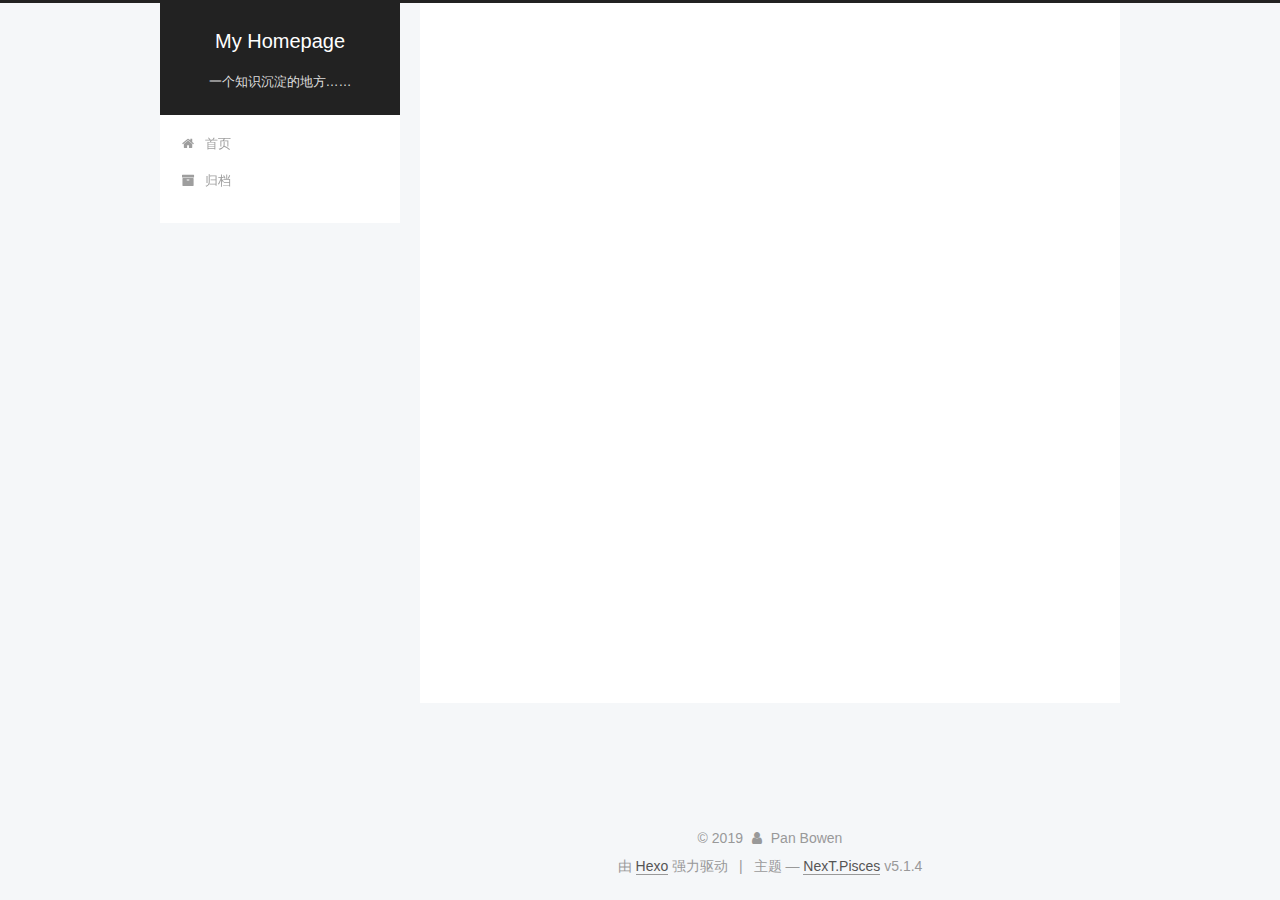
<file: archives/index.html>
<!DOCTYPE html>



  


<html class="theme-next pisces use-motion" lang="zh-Hans">
<head><meta name="generator" content="Hexo 3.8.0">
  <meta charset="UTF-8">
<meta http-equiv="X-UA-Compatible" content="IE=edge">
<meta name="viewport" content="width=device-width, initial-scale=1, maximum-scale=1">
<meta name="theme-color" content="#222">









<meta http-equiv="Cache-Control" content="no-transform">
<meta http-equiv="Cache-Control" content="no-siteapp">
















  
  
  <link href="/lib/fancybox/source/jquery.fancybox.css?v=2.1.5" rel="stylesheet" type="text/css">







<link href="/lib/font-awesome/css/font-awesome.min.css?v=4.6.2" rel="stylesheet" type="text/css">

<link href="/css/main.css?v=5.1.4" rel="stylesheet" type="text/css">


  <link rel="apple-touch-icon" sizes="180x180" href="/images/apple-touch-icon-next.png?v=5.1.4">


  <link rel="icon" type="image/png" sizes="32x32" href="/images/favicon-32x32-next.png?v=5.1.4">


  <link rel="icon" type="image/png" sizes="16x16" href="/images/favicon-16x16-next.png?v=5.1.4">


  <link rel="mask-icon" href="/images/logo.svg?v=5.1.4" color="#222">





  <meta name="keywords" content="Hexo, NexT">










<meta name="description" content="再不努力就老了！">
<meta property="og:type" content="website">
<meta property="og:title" content="My Homepage">
<meta property="og:url" content="http://yoursite.com/archives/index.html">
<meta property="og:site_name" content="My Homepage">
<meta property="og:description" content="再不努力就老了！">
<meta property="og:locale" content="zh-Hans">
<meta name="twitter:card" content="summary">
<meta name="twitter:title" content="My Homepage">
<meta name="twitter:description" content="再不努力就老了！">



<script type="text/javascript" id="hexo.configurations">
  var NexT = window.NexT || {};
  var CONFIG = {
    root: '/',
    scheme: 'Pisces',
    version: '5.1.4',
    sidebar: {"position":"left","display":"post","offset":12,"b2t":false,"scrollpercent":false,"onmobile":false},
    fancybox: true,
    tabs: true,
    motion: {"enable":true,"async":false,"transition":{"post_block":"fadeIn","post_header":"slideDownIn","post_body":"slideDownIn","coll_header":"slideLeftIn","sidebar":"slideUpIn"}},
    duoshuo: {
      userId: '0',
      author: '博主'
    },
    algolia: {
      applicationID: '',
      apiKey: '',
      indexName: '',
      hits: {"per_page":10},
      labels: {"input_placeholder":"Search for Posts","hits_empty":"We didn't find any results for the search: ${query}","hits_stats":"${hits} results found in ${time} ms"}
    }
  };
</script>



  <link rel="canonical" href="http://yoursite.com/archives/">





  <title>归档 | My Homepage</title>
  








</head>

<body itemscope itemtype="http://schema.org/WebPage" lang="zh-Hans">

  
  
    
  

  <div class="container sidebar-position-left page-archive">
    <div class="headband"></div>

    <header id="header" class="header" itemscope itemtype="http://schema.org/WPHeader">
      <div class="header-inner"><div class="site-brand-wrapper">
  <div class="site-meta ">
    

    <div class="custom-logo-site-title">
      <a href="/" class="brand" rel="start">
        <span class="logo-line-before"><i></i></span>
        <span class="site-title">My Homepage</span>
        <span class="logo-line-after"><i></i></span>
      </a>
    </div>
      
        <p class="site-subtitle">一个知识沉淀的地方……</p>
      
  </div>

  <div class="site-nav-toggle">
    <button>
      <span class="btn-bar"></span>
      <span class="btn-bar"></span>
      <span class="btn-bar"></span>
    </button>
  </div>
</div>

<nav class="site-nav">
  

  
    <ul id="menu" class="menu">
      
        
        <li class="menu-item menu-item-home">
          <a href="/" rel="section">
            
              <i class="menu-item-icon fa fa-fw fa-home"></i> <br>
            
            首页
          </a>
        </li>
      
        
        <li class="menu-item menu-item-archives">
          <a href="/archives/" rel="section">
            
              <i class="menu-item-icon fa fa-fw fa-archive"></i> <br>
            
            归档
          </a>
        </li>
      

      
    </ul>
  

  
</nav>



 </div>
    </header>

    <main id="main" class="main">
      <div class="main-inner">
        <div class="content-wrap">
          <div id="content" class="content">
            

  
  
  
  <div class="post-block archive">
    <div id="posts" class="posts-collapse">
      <span class="archive-move-on"></span>

      <span class="archive-page-counter">
        
        
        
          
        
        嗯..! 目前共计 3 篇日志。 继续努力。
      </span>

      

        
        
        

        
          
          <div class="collection-title">
            <h1 class="archive-year" id="archive-year-2019">2019</h1>
          </div>
        
        

        

  <article class="post post-type-normal" itemscope itemtype="http://schema.org/Article">
    <header class="post-header">

      <h2 class="post-title">
        
            <a class="post-title-link" href="/2019/03/24/第7单元/" itemprop="url">
              
                <span itemprop="name">第7单元</span>
              
            </a>
        
      </h2>

      <div class="post-meta">
        <time class="post-time" itemprop="dateCreated" datetime="2019-03-24T22:15:16+08:00" content="2019-03-24">
          03-24
        </time>
      </div>

    </header>
  </article>



      

        
        
        

        
        

        

  <article class="post post-type-normal" itemscope itemtype="http://schema.org/Article">
    <header class="post-header">

      <h2 class="post-title">
        
            <a class="post-title-link" href="/2019/03/24/test-my-site/" itemprop="url">
              
                <span itemprop="name">test_my_site</span>
              
            </a>
        
      </h2>

      <div class="post-meta">
        <time class="post-time" itemprop="dateCreated" datetime="2019-03-24T21:15:16+08:00" content="2019-03-24">
          03-24
        </time>
      </div>

    </header>
  </article>



      

        
        
        

        
        

        

  <article class="post post-type-normal" itemscope itemtype="http://schema.org/Article">
    <header class="post-header">

      <h2 class="post-title">
        
            <a class="post-title-link" href="/2019/03/24/hello-world/" itemprop="url">
              
                <span itemprop="name">Hello World</span>
              
            </a>
        
      </h2>

      <div class="post-meta">
        <time class="post-time" itemprop="dateCreated" datetime="2019-03-24T21:02:42+08:00" content="2019-03-24">
          03-24
        </time>
      </div>

    </header>
  </article>



      

    </div>
  </div>
  
  
  

  



          </div>
          


          

        </div>
        
          
  
  <div class="sidebar-toggle">
    <div class="sidebar-toggle-line-wrap">
      <span class="sidebar-toggle-line sidebar-toggle-line-first"></span>
      <span class="sidebar-toggle-line sidebar-toggle-line-middle"></span>
      <span class="sidebar-toggle-line sidebar-toggle-line-last"></span>
    </div>
  </div>

  <aside id="sidebar" class="sidebar">
    
    <div class="sidebar-inner">

      

      

      <section class="site-overview-wrap sidebar-panel sidebar-panel-active">
        <div class="site-overview">
          <div class="site-author motion-element" itemprop="author" itemscope itemtype="http://schema.org/Person">
            
              <p class="site-author-name" itemprop="name">Pan Bowen</p>
              <p class="site-description motion-element" itemprop="description">再不努力就老了！</p>
          </div>

          <nav class="site-state motion-element">

            
              <div class="site-state-item site-state-posts">
              
                <a href="/archives/">
              
                  <span class="site-state-item-count">3</span>
                  <span class="site-state-item-name">日志</span>
                </a>
              </div>
            

            
              
              
              <div class="site-state-item site-state-categories">
                <a href="/categories/index.html">
                  <span class="site-state-item-count">1</span>
                  <span class="site-state-item-name">分类</span>
                </a>
              </div>
            

            

          </nav>

          

          
            <div class="links-of-author motion-element">
                
                  <span class="links-of-author-item">
                    <a href="https://github.com/o0Helloworld0o" target="_blank" title="GitHub">
                      
                        <i class="fa fa-fw fa-github"></i>GitHub</a>
                  </span>
                
            </div>
          

          
          

          
          

          

        </div>
      </section>

      

      

    </div>
  </aside>


        
      </div>
    </main>

    <footer id="footer" class="footer">
      <div class="footer-inner">
        <div class="copyright">&copy; <span itemprop="copyrightYear">2019</span>
  <span class="with-love">
    <i class="fa fa-user"></i>
  </span>
  <span class="author" itemprop="copyrightHolder">Pan Bowen</span>

  
</div>


  <div class="powered-by">由 <a class="theme-link" target="_blank" href="https://hexo.io">Hexo</a> 强力驱动</div>



  <span class="post-meta-divider">|</span>



  <div class="theme-info">主题 &mdash; <a class="theme-link" target="_blank" href="https://github.com/iissnan/hexo-theme-next">NexT.Pisces</a> v5.1.4</div>




        







        
      </div>
    </footer>

    
      <div class="back-to-top">
        <i class="fa fa-arrow-up"></i>
        
      </div>
    

    

  </div>

  

<script type="text/javascript">
  if (Object.prototype.toString.call(window.Promise) !== '[object Function]') {
    window.Promise = null;
  }
</script>









  












  
  
    <script type="text/javascript" src="/lib/jquery/index.js?v=2.1.3"></script>
  

  
  
    <script type="text/javascript" src="/lib/fastclick/lib/fastclick.min.js?v=1.0.6"></script>
  

  
  
    <script type="text/javascript" src="/lib/jquery_lazyload/jquery.lazyload.js?v=1.9.7"></script>
  

  
  
    <script type="text/javascript" src="/lib/velocity/velocity.min.js?v=1.2.1"></script>
  

  
  
    <script type="text/javascript" src="/lib/velocity/velocity.ui.min.js?v=1.2.1"></script>
  

  
  
    <script type="text/javascript" src="/lib/fancybox/source/jquery.fancybox.pack.js?v=2.1.5"></script>
  


  


  <script type="text/javascript" src="/js/src/utils.js?v=5.1.4"></script>

  <script type="text/javascript" src="/js/src/motion.js?v=5.1.4"></script>



  
  


  <script type="text/javascript" src="/js/src/affix.js?v=5.1.4"></script>

  <script type="text/javascript" src="/js/src/schemes/pisces.js?v=5.1.4"></script>



  

  


  <script type="text/javascript" src="/js/src/bootstrap.js?v=5.1.4"></script>



  


  




	





  





  












  





  

  

  

  
  

  

  

  

</body>
</html>
</file>
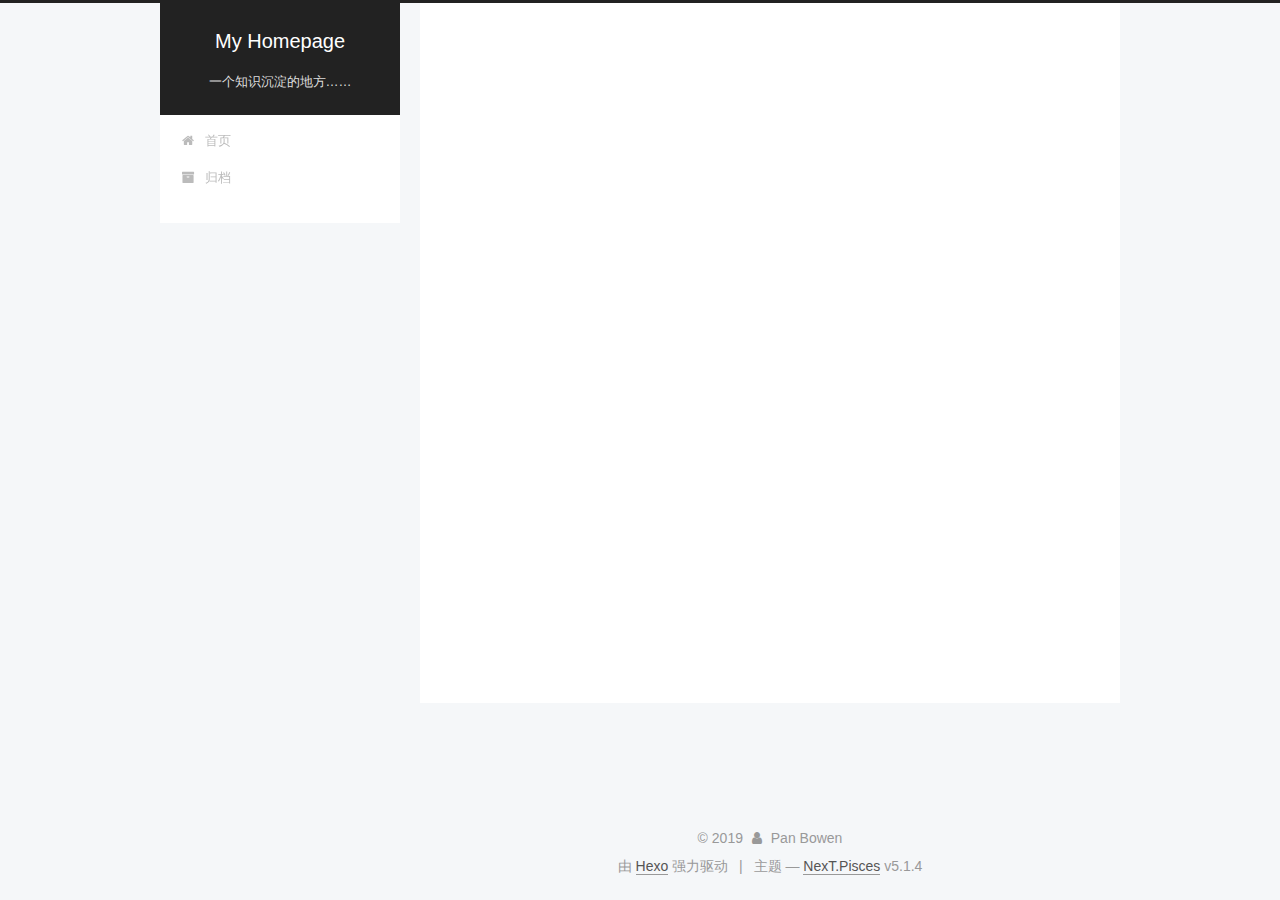
<file: categories/index.html>
<!DOCTYPE html>



  


<html class="theme-next pisces use-motion" lang="zh-Hans">
<head><meta name="generator" content="Hexo 3.8.0">
  <meta charset="UTF-8">
<meta http-equiv="X-UA-Compatible" content="IE=edge">
<meta name="viewport" content="width=device-width, initial-scale=1, maximum-scale=1">
<meta name="theme-color" content="#222">









<meta http-equiv="Cache-Control" content="no-transform">
<meta http-equiv="Cache-Control" content="no-siteapp">
















  
  
  <link href="/lib/fancybox/source/jquery.fancybox.css?v=2.1.5" rel="stylesheet" type="text/css">







<link href="/lib/font-awesome/css/font-awesome.min.css?v=4.6.2" rel="stylesheet" type="text/css">

<link href="/css/main.css?v=5.1.4" rel="stylesheet" type="text/css">


  <link rel="apple-touch-icon" sizes="180x180" href="/images/apple-touch-icon-next.png?v=5.1.4">


  <link rel="icon" type="image/png" sizes="32x32" href="/images/favicon-32x32-next.png?v=5.1.4">


  <link rel="icon" type="image/png" sizes="16x16" href="/images/favicon-16x16-next.png?v=5.1.4">


  <link rel="mask-icon" href="/images/logo.svg?v=5.1.4" color="#222">





  <meta name="keywords" content="Hexo, NexT">










<meta name="description" content="再不努力就老了！">
<meta property="og:type" content="website">
<meta property="og:title" content="文章分类">
<meta property="og:url" content="http://yoursite.com/categories/index.html">
<meta property="og:site_name" content="My Homepage">
<meta property="og:description" content="再不努力就老了！">
<meta property="og:locale" content="zh-Hans">
<meta property="og:updated_time" content="2019-03-27T04:14:32.784Z">
<meta name="twitter:card" content="summary">
<meta name="twitter:title" content="文章分类">
<meta name="twitter:description" content="再不努力就老了！">



<script type="text/javascript" id="hexo.configurations">
  var NexT = window.NexT || {};
  var CONFIG = {
    root: '/',
    scheme: 'Pisces',
    version: '5.1.4',
    sidebar: {"position":"left","display":"post","offset":12,"b2t":false,"scrollpercent":false,"onmobile":false},
    fancybox: true,
    tabs: true,
    motion: {"enable":true,"async":false,"transition":{"post_block":"fadeIn","post_header":"slideDownIn","post_body":"slideDownIn","coll_header":"slideLeftIn","sidebar":"slideUpIn"}},
    duoshuo: {
      userId: '0',
      author: '博主'
    },
    algolia: {
      applicationID: '',
      apiKey: '',
      indexName: '',
      hits: {"per_page":10},
      labels: {"input_placeholder":"Search for Posts","hits_empty":"We didn't find any results for the search: ${query}","hits_stats":"${hits} results found in ${time} ms"}
    }
  };
</script>



  <link rel="canonical" href="http://yoursite.com/categories/">





  <title>文章分类 | My Homepage</title>
  








</head>

<body itemscope itemtype="http://schema.org/WebPage" lang="zh-Hans">

  
  
    
  

  <div class="container sidebar-position-left page-post-detail">
    <div class="headband"></div>

    <header id="header" class="header" itemscope itemtype="http://schema.org/WPHeader">
      <div class="header-inner"><div class="site-brand-wrapper">
  <div class="site-meta ">
    

    <div class="custom-logo-site-title">
      <a href="/" class="brand" rel="start">
        <span class="logo-line-before"><i></i></span>
        <span class="site-title">My Homepage</span>
        <span class="logo-line-after"><i></i></span>
      </a>
    </div>
      
        <p class="site-subtitle">一个知识沉淀的地方……</p>
      
  </div>

  <div class="site-nav-toggle">
    <button>
      <span class="btn-bar"></span>
      <span class="btn-bar"></span>
      <span class="btn-bar"></span>
    </button>
  </div>
</div>

<nav class="site-nav">
  

  
    <ul id="menu" class="menu">
      
        
        <li class="menu-item menu-item-home">
          <a href="/" rel="section">
            
              <i class="menu-item-icon fa fa-fw fa-home"></i> <br>
            
            首页
          </a>
        </li>
      
        
        <li class="menu-item menu-item-archives">
          <a href="/archives/" rel="section">
            
              <i class="menu-item-icon fa fa-fw fa-archive"></i> <br>
            
            归档
          </a>
        </li>
      

      
    </ul>
  

  
</nav>



 </div>
    </header>

    <main id="main" class="main">
      <div class="main-inner">
        <div class="content-wrap">
          <div id="content" class="content">
            

  <div id="posts" class="posts-expand">
    
    
    
    <div class="post-block page">
      <header class="post-header">

	<h1 class="post-title" itemprop="name headline">文章分类</h1>



</header>

      
      
      
      <div class="post-body">
        
        
          <div class="category-all-page">
            <div class="category-all-title">
                目前共计 1 个分类
            </div>
            <div class="category-all">
              <ul class="category-list"><li class="category-list-item"><a class="category-list-link" href="/categories/新标日/">新标日</a><span class="category-list-count">1</span></li></ul>
            </div>
          </div>
        
      </div>
      
      
      
    </div>
    
    
    
  </div>


          </div>
          


          

  



        </div>
        
          
  
  <div class="sidebar-toggle">
    <div class="sidebar-toggle-line-wrap">
      <span class="sidebar-toggle-line sidebar-toggle-line-first"></span>
      <span class="sidebar-toggle-line sidebar-toggle-line-middle"></span>
      <span class="sidebar-toggle-line sidebar-toggle-line-last"></span>
    </div>
  </div>

  <aside id="sidebar" class="sidebar">
    
    <div class="sidebar-inner">

      

      

      <section class="site-overview-wrap sidebar-panel sidebar-panel-active">
        <div class="site-overview">
          <div class="site-author motion-element" itemprop="author" itemscope itemtype="http://schema.org/Person">
            
              <p class="site-author-name" itemprop="name">Pan Bowen</p>
              <p class="site-description motion-element" itemprop="description">再不努力就老了！</p>
          </div>

          <nav class="site-state motion-element">

            
              <div class="site-state-item site-state-posts">
              
                <a href="/archives/">
              
                  <span class="site-state-item-count">3</span>
                  <span class="site-state-item-name">日志</span>
                </a>
              </div>
            

            
              
              
              <div class="site-state-item site-state-categories">
                <a href="/categories/index.html">
                  <span class="site-state-item-count">1</span>
                  <span class="site-state-item-name">分类</span>
                </a>
              </div>
            

            

          </nav>

          

          
            <div class="links-of-author motion-element">
                
                  <span class="links-of-author-item">
                    <a href="https://github.com/o0Helloworld0o" target="_blank" title="GitHub">
                      
                        <i class="fa fa-fw fa-github"></i>GitHub</a>
                  </span>
                
            </div>
          

          
          

          
          

          

        </div>
      </section>

      

      

    </div>
  </aside>


        
      </div>
    </main>

    <footer id="footer" class="footer">
      <div class="footer-inner">
        <div class="copyright">&copy; <span itemprop="copyrightYear">2019</span>
  <span class="with-love">
    <i class="fa fa-user"></i>
  </span>
  <span class="author" itemprop="copyrightHolder">Pan Bowen</span>

  
</div>


  <div class="powered-by">由 <a class="theme-link" target="_blank" href="https://hexo.io">Hexo</a> 强力驱动</div>



  <span class="post-meta-divider">|</span>



  <div class="theme-info">主题 &mdash; <a class="theme-link" target="_blank" href="https://github.com/iissnan/hexo-theme-next">NexT.Pisces</a> v5.1.4</div>




        







        
      </div>
    </footer>

    
      <div class="back-to-top">
        <i class="fa fa-arrow-up"></i>
        
      </div>
    

    

  </div>

  

<script type="text/javascript">
  if (Object.prototype.toString.call(window.Promise) !== '[object Function]') {
    window.Promise = null;
  }
</script>









  












  
  
    <script type="text/javascript" src="/lib/jquery/index.js?v=2.1.3"></script>
  

  
  
    <script type="text/javascript" src="/lib/fastclick/lib/fastclick.min.js?v=1.0.6"></script>
  

  
  
    <script type="text/javascript" src="/lib/jquery_lazyload/jquery.lazyload.js?v=1.9.7"></script>
  

  
  
    <script type="text/javascript" src="/lib/velocity/velocity.min.js?v=1.2.1"></script>
  

  
  
    <script type="text/javascript" src="/lib/velocity/velocity.ui.min.js?v=1.2.1"></script>
  

  
  
    <script type="text/javascript" src="/lib/fancybox/source/jquery.fancybox.pack.js?v=2.1.5"></script>
  


  


  <script type="text/javascript" src="/js/src/utils.js?v=5.1.4"></script>

  <script type="text/javascript" src="/js/src/motion.js?v=5.1.4"></script>



  
  


  <script type="text/javascript" src="/js/src/affix.js?v=5.1.4"></script>

  <script type="text/javascript" src="/js/src/schemes/pisces.js?v=5.1.4"></script>



  
  <script type="text/javascript" src="/js/src/scrollspy.js?v=5.1.4"></script>
<script type="text/javascript" src="/js/src/post-details.js?v=5.1.4"></script>



  


  <script type="text/javascript" src="/js/src/bootstrap.js?v=5.1.4"></script>



  


  




	





  





  












  





  

  

  

  
  

  

  

  

</body>
</html>
</file>
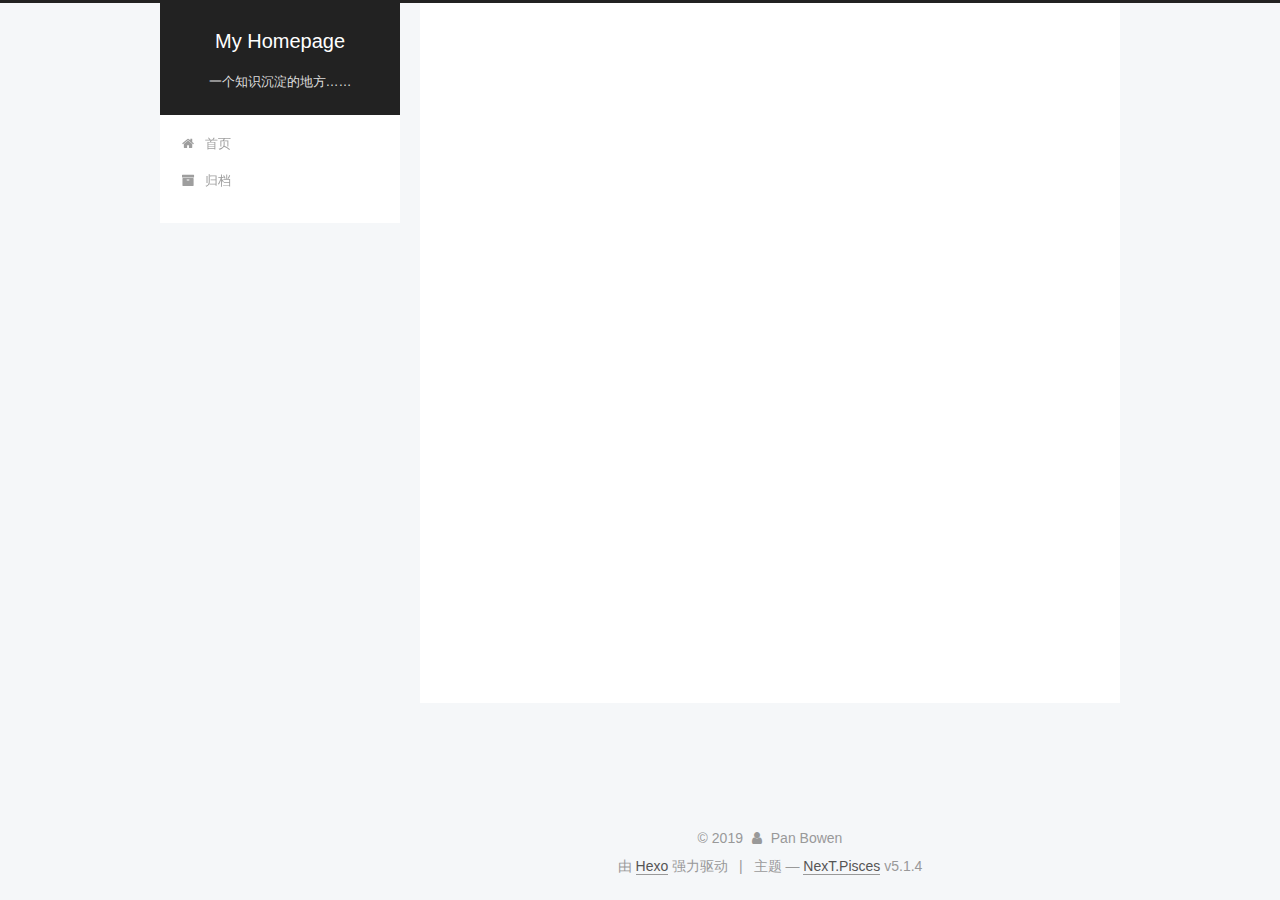
<file: archives/2019/index.html>
<!DOCTYPE html>



  


<html class="theme-next pisces use-motion" lang="zh-Hans">
<head><meta name="generator" content="Hexo 3.8.0">
  <meta charset="UTF-8">
<meta http-equiv="X-UA-Compatible" content="IE=edge">
<meta name="viewport" content="width=device-width, initial-scale=1, maximum-scale=1">
<meta name="theme-color" content="#222">









<meta http-equiv="Cache-Control" content="no-transform">
<meta http-equiv="Cache-Control" content="no-siteapp">
















  
  
  <link href="/lib/fancybox/source/jquery.fancybox.css?v=2.1.5" rel="stylesheet" type="text/css">







<link href="/lib/font-awesome/css/font-awesome.min.css?v=4.6.2" rel="stylesheet" type="text/css">

<link href="/css/main.css?v=5.1.4" rel="stylesheet" type="text/css">


  <link rel="apple-touch-icon" sizes="180x180" href="/images/apple-touch-icon-next.png?v=5.1.4">


  <link rel="icon" type="image/png" sizes="32x32" href="/images/favicon-32x32-next.png?v=5.1.4">


  <link rel="icon" type="image/png" sizes="16x16" href="/images/favicon-16x16-next.png?v=5.1.4">


  <link rel="mask-icon" href="/images/logo.svg?v=5.1.4" color="#222">





  <meta name="keywords" content="Hexo, NexT">










<meta name="description" content="再不努力就老了！">
<meta property="og:type" content="website">
<meta property="og:title" content="My Homepage">
<meta property="og:url" content="http://yoursite.com/archives/2019/index.html">
<meta property="og:site_name" content="My Homepage">
<meta property="og:description" content="再不努力就老了！">
<meta property="og:locale" content="zh-Hans">
<meta name="twitter:card" content="summary">
<meta name="twitter:title" content="My Homepage">
<meta name="twitter:description" content="再不努力就老了！">



<script type="text/javascript" id="hexo.configurations">
  var NexT = window.NexT || {};
  var CONFIG = {
    root: '/',
    scheme: 'Pisces',
    version: '5.1.4',
    sidebar: {"position":"left","display":"post","offset":12,"b2t":false,"scrollpercent":false,"onmobile":false},
    fancybox: true,
    tabs: true,
    motion: {"enable":true,"async":false,"transition":{"post_block":"fadeIn","post_header":"slideDownIn","post_body":"slideDownIn","coll_header":"slideLeftIn","sidebar":"slideUpIn"}},
    duoshuo: {
      userId: '0',
      author: '博主'
    },
    algolia: {
      applicationID: '',
      apiKey: '',
      indexName: '',
      hits: {"per_page":10},
      labels: {"input_placeholder":"Search for Posts","hits_empty":"We didn't find any results for the search: ${query}","hits_stats":"${hits} results found in ${time} ms"}
    }
  };
</script>



  <link rel="canonical" href="http://yoursite.com/archives/2019/">





  <title>归档 | My Homepage</title>
  








</head>

<body itemscope itemtype="http://schema.org/WebPage" lang="zh-Hans">

  
  
    
  

  <div class="container sidebar-position-left page-archive">
    <div class="headband"></div>

    <header id="header" class="header" itemscope itemtype="http://schema.org/WPHeader">
      <div class="header-inner"><div class="site-brand-wrapper">
  <div class="site-meta ">
    

    <div class="custom-logo-site-title">
      <a href="/" class="brand" rel="start">
        <span class="logo-line-before"><i></i></span>
        <span class="site-title">My Homepage</span>
        <span class="logo-line-after"><i></i></span>
      </a>
    </div>
      
        <p class="site-subtitle">一个知识沉淀的地方……</p>
      
  </div>

  <div class="site-nav-toggle">
    <button>
      <span class="btn-bar"></span>
      <span class="btn-bar"></span>
      <span class="btn-bar"></span>
    </button>
  </div>
</div>

<nav class="site-nav">
  

  
    <ul id="menu" class="menu">
      
        
        <li class="menu-item menu-item-home">
          <a href="/" rel="section">
            
              <i class="menu-item-icon fa fa-fw fa-home"></i> <br>
            
            首页
          </a>
        </li>
      
        
        <li class="menu-item menu-item-archives">
          <a href="/archives/" rel="section">
            
              <i class="menu-item-icon fa fa-fw fa-archive"></i> <br>
            
            归档
          </a>
        </li>
      

      
    </ul>
  

  
</nav>



 </div>
    </header>

    <main id="main" class="main">
      <div class="main-inner">
        <div class="content-wrap">
          <div id="content" class="content">
            

  
  
  
  <div class="post-block archive">
    <div id="posts" class="posts-collapse">
      <span class="archive-move-on"></span>

      <span class="archive-page-counter">
        
        
        
          
        
        嗯..! 目前共计 3 篇日志。 继续努力。
      </span>

      

        
        
        

        
          
          <div class="collection-title">
            <h1 class="archive-year" id="archive-year-2019">2019</h1>
          </div>
        
        

        

  <article class="post post-type-normal" itemscope itemtype="http://schema.org/Article">
    <header class="post-header">

      <h2 class="post-title">
        
            <a class="post-title-link" href="/2019/03/24/第7单元/" itemprop="url">
              
                <span itemprop="name">第7单元</span>
              
            </a>
        
      </h2>

      <div class="post-meta">
        <time class="post-time" itemprop="dateCreated" datetime="2019-03-24T22:15:16+08:00" content="2019-03-24">
          03-24
        </time>
      </div>

    </header>
  </article>



      

        
        
        

        
        

        

  <article class="post post-type-normal" itemscope itemtype="http://schema.org/Article">
    <header class="post-header">

      <h2 class="post-title">
        
            <a class="post-title-link" href="/2019/03/24/test-my-site/" itemprop="url">
              
                <span itemprop="name">test_my_site</span>
              
            </a>
        
      </h2>

      <div class="post-meta">
        <time class="post-time" itemprop="dateCreated" datetime="2019-03-24T21:15:16+08:00" content="2019-03-24">
          03-24
        </time>
      </div>

    </header>
  </article>



      

        
        
        

        
        

        

  <article class="post post-type-normal" itemscope itemtype="http://schema.org/Article">
    <header class="post-header">

      <h2 class="post-title">
        
            <a class="post-title-link" href="/2019/03/24/hello-world/" itemprop="url">
              
                <span itemprop="name">Hello World</span>
              
            </a>
        
      </h2>

      <div class="post-meta">
        <time class="post-time" itemprop="dateCreated" datetime="2019-03-24T21:02:42+08:00" content="2019-03-24">
          03-24
        </time>
      </div>

    </header>
  </article>



      

    </div>
  </div>
  
  
  

  



          </div>
          


          

        </div>
        
          
  
  <div class="sidebar-toggle">
    <div class="sidebar-toggle-line-wrap">
      <span class="sidebar-toggle-line sidebar-toggle-line-first"></span>
      <span class="sidebar-toggle-line sidebar-toggle-line-middle"></span>
      <span class="sidebar-toggle-line sidebar-toggle-line-last"></span>
    </div>
  </div>

  <aside id="sidebar" class="sidebar">
    
    <div class="sidebar-inner">

      

      

      <section class="site-overview-wrap sidebar-panel sidebar-panel-active">
        <div class="site-overview">
          <div class="site-author motion-element" itemprop="author" itemscope itemtype="http://schema.org/Person">
            
              <p class="site-author-name" itemprop="name">Pan Bowen</p>
              <p class="site-description motion-element" itemprop="description">再不努力就老了！</p>
          </div>

          <nav class="site-state motion-element">

            
              <div class="site-state-item site-state-posts">
              
                <a href="/archives/">
              
                  <span class="site-state-item-count">3</span>
                  <span class="site-state-item-name">日志</span>
                </a>
              </div>
            

            
              
              
              <div class="site-state-item site-state-categories">
                <a href="/categories/index.html">
                  <span class="site-state-item-count">1</span>
                  <span class="site-state-item-name">分类</span>
                </a>
              </div>
            

            

          </nav>

          

          
            <div class="links-of-author motion-element">
                
                  <span class="links-of-author-item">
                    <a href="https://github.com/o0Helloworld0o" target="_blank" title="GitHub">
                      
                        <i class="fa fa-fw fa-github"></i>GitHub</a>
                  </span>
                
            </div>
          

          
          

          
          

          

        </div>
      </section>

      

      

    </div>
  </aside>


        
      </div>
    </main>

    <footer id="footer" class="footer">
      <div class="footer-inner">
        <div class="copyright">&copy; <span itemprop="copyrightYear">2019</span>
  <span class="with-love">
    <i class="fa fa-user"></i>
  </span>
  <span class="author" itemprop="copyrightHolder">Pan Bowen</span>

  
</div>


  <div class="powered-by">由 <a class="theme-link" target="_blank" href="https://hexo.io">Hexo</a> 强力驱动</div>



  <span class="post-meta-divider">|</span>



  <div class="theme-info">主题 &mdash; <a class="theme-link" target="_blank" href="https://github.com/iissnan/hexo-theme-next">NexT.Pisces</a> v5.1.4</div>




        







        
      </div>
    </footer>

    
      <div class="back-to-top">
        <i class="fa fa-arrow-up"></i>
        
      </div>
    

    

  </div>

  

<script type="text/javascript">
  if (Object.prototype.toString.call(window.Promise) !== '[object Function]') {
    window.Promise = null;
  }
</script>









  












  
  
    <script type="text/javascript" src="/lib/jquery/index.js?v=2.1.3"></script>
  

  
  
    <script type="text/javascript" src="/lib/fastclick/lib/fastclick.min.js?v=1.0.6"></script>
  

  
  
    <script type="text/javascript" src="/lib/jquery_lazyload/jquery.lazyload.js?v=1.9.7"></script>
  

  
  
    <script type="text/javascript" src="/lib/velocity/velocity.min.js?v=1.2.1"></script>
  

  
  
    <script type="text/javascript" src="/lib/velocity/velocity.ui.min.js?v=1.2.1"></script>
  

  
  
    <script type="text/javascript" src="/lib/fancybox/source/jquery.fancybox.pack.js?v=2.1.5"></script>
  


  


  <script type="text/javascript" src="/js/src/utils.js?v=5.1.4"></script>

  <script type="text/javascript" src="/js/src/motion.js?v=5.1.4"></script>



  
  


  <script type="text/javascript" src="/js/src/affix.js?v=5.1.4"></script>

  <script type="text/javascript" src="/js/src/schemes/pisces.js?v=5.1.4"></script>



  

  


  <script type="text/javascript" src="/js/src/bootstrap.js?v=5.1.4"></script>



  


  




	





  





  












  





  

  

  

  
  

  

  

  

</body>
</html>
</file>
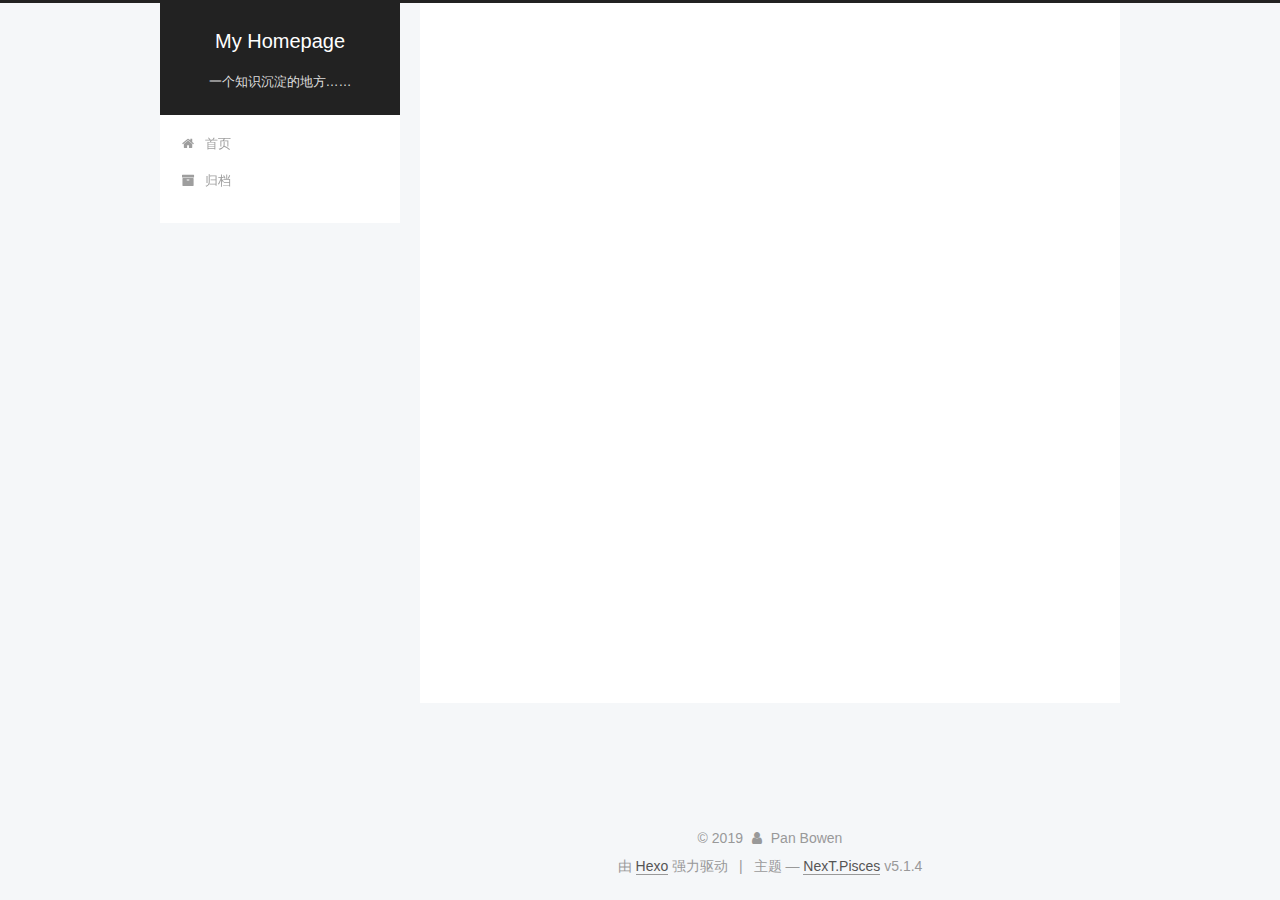
<file: categories/新标日/index.html>
<!DOCTYPE html>



  


<html class="theme-next pisces use-motion" lang="zh-Hans">
<head><meta name="generator" content="Hexo 3.8.0">
  <meta charset="UTF-8">
<meta http-equiv="X-UA-Compatible" content="IE=edge">
<meta name="viewport" content="width=device-width, initial-scale=1, maximum-scale=1">
<meta name="theme-color" content="#222">









<meta http-equiv="Cache-Control" content="no-transform">
<meta http-equiv="Cache-Control" content="no-siteapp">
















  
  
  <link href="/lib/fancybox/source/jquery.fancybox.css?v=2.1.5" rel="stylesheet" type="text/css">







<link href="/lib/font-awesome/css/font-awesome.min.css?v=4.6.2" rel="stylesheet" type="text/css">

<link href="/css/main.css?v=5.1.4" rel="stylesheet" type="text/css">


  <link rel="apple-touch-icon" sizes="180x180" href="/images/apple-touch-icon-next.png?v=5.1.4">


  <link rel="icon" type="image/png" sizes="32x32" href="/images/favicon-32x32-next.png?v=5.1.4">


  <link rel="icon" type="image/png" sizes="16x16" href="/images/favicon-16x16-next.png?v=5.1.4">


  <link rel="mask-icon" href="/images/logo.svg?v=5.1.4" color="#222">





  <meta name="keywords" content="Hexo, NexT">










<meta name="description" content="再不努力就老了！">
<meta property="og:type" content="website">
<meta property="og:title" content="My Homepage">
<meta property="og:url" content="http://yoursite.com/categories/新标日/index.html">
<meta property="og:site_name" content="My Homepage">
<meta property="og:description" content="再不努力就老了！">
<meta property="og:locale" content="zh-Hans">
<meta name="twitter:card" content="summary">
<meta name="twitter:title" content="My Homepage">
<meta name="twitter:description" content="再不努力就老了！">



<script type="text/javascript" id="hexo.configurations">
  var NexT = window.NexT || {};
  var CONFIG = {
    root: '/',
    scheme: 'Pisces',
    version: '5.1.4',
    sidebar: {"position":"left","display":"post","offset":12,"b2t":false,"scrollpercent":false,"onmobile":false},
    fancybox: true,
    tabs: true,
    motion: {"enable":true,"async":false,"transition":{"post_block":"fadeIn","post_header":"slideDownIn","post_body":"slideDownIn","coll_header":"slideLeftIn","sidebar":"slideUpIn"}},
    duoshuo: {
      userId: '0',
      author: '博主'
    },
    algolia: {
      applicationID: '',
      apiKey: '',
      indexName: '',
      hits: {"per_page":10},
      labels: {"input_placeholder":"Search for Posts","hits_empty":"We didn't find any results for the search: ${query}","hits_stats":"${hits} results found in ${time} ms"}
    }
  };
</script>



  <link rel="canonical" href="http://yoursite.com/categories/新标日/">





  <title>分类: 新标日 | My Homepage</title>
  








</head>

<body itemscope itemtype="http://schema.org/WebPage" lang="zh-Hans">

  
  
    
  

  <div class="container sidebar-position-left ">
    <div class="headband"></div>

    <header id="header" class="header" itemscope itemtype="http://schema.org/WPHeader">
      <div class="header-inner"><div class="site-brand-wrapper">
  <div class="site-meta ">
    

    <div class="custom-logo-site-title">
      <a href="/" class="brand" rel="start">
        <span class="logo-line-before"><i></i></span>
        <span class="site-title">My Homepage</span>
        <span class="logo-line-after"><i></i></span>
      </a>
    </div>
      
        <p class="site-subtitle">一个知识沉淀的地方……</p>
      
  </div>

  <div class="site-nav-toggle">
    <button>
      <span class="btn-bar"></span>
      <span class="btn-bar"></span>
      <span class="btn-bar"></span>
    </button>
  </div>
</div>

<nav class="site-nav">
  

  
    <ul id="menu" class="menu">
      
        
        <li class="menu-item menu-item-home">
          <a href="/" rel="section">
            
              <i class="menu-item-icon fa fa-fw fa-home"></i> <br>
            
            首页
          </a>
        </li>
      
        
        <li class="menu-item menu-item-archives">
          <a href="/archives/" rel="section">
            
              <i class="menu-item-icon fa fa-fw fa-archive"></i> <br>
            
            归档
          </a>
        </li>
      

      
    </ul>
  

  
</nav>



 </div>
    </header>

    <main id="main" class="main">
      <div class="main-inner">
        <div class="content-wrap">
          <div id="content" class="content">
            

  
  
  
  <div class="post-block category">

    <div id="posts" class="posts-collapse">
      <div class="collection-title">
        <h1>新标日<small>分类</small>
        </h1>
      </div>

      
        

  <article class="post post-type-normal" itemscope itemtype="http://schema.org/Article">
    <header class="post-header">

      <h2 class="post-title">
        
            <a class="post-title-link" href="/2019/03/24/第7单元/" itemprop="url">
              
                <span itemprop="name">第7单元</span>
              
            </a>
        
      </h2>

      <div class="post-meta">
        <time class="post-time" itemprop="dateCreated" datetime="2019-03-24T22:15:16+08:00" content="2019-03-24">
          03-24
        </time>
      </div>

    </header>
  </article>


      
    </div>

  </div>
  
  
  

  



          </div>
          


          

        </div>
        
          
  
  <div class="sidebar-toggle">
    <div class="sidebar-toggle-line-wrap">
      <span class="sidebar-toggle-line sidebar-toggle-line-first"></span>
      <span class="sidebar-toggle-line sidebar-toggle-line-middle"></span>
      <span class="sidebar-toggle-line sidebar-toggle-line-last"></span>
    </div>
  </div>

  <aside id="sidebar" class="sidebar">
    
    <div class="sidebar-inner">

      

      

      <section class="site-overview-wrap sidebar-panel sidebar-panel-active">
        <div class="site-overview">
          <div class="site-author motion-element" itemprop="author" itemscope itemtype="http://schema.org/Person">
            
              <p class="site-author-name" itemprop="name">Pan Bowen</p>
              <p class="site-description motion-element" itemprop="description">再不努力就老了！</p>
          </div>

          <nav class="site-state motion-element">

            
              <div class="site-state-item site-state-posts">
              
                <a href="/archives/">
              
                  <span class="site-state-item-count">3</span>
                  <span class="site-state-item-name">日志</span>
                </a>
              </div>
            

            
              
              
              <div class="site-state-item site-state-categories">
                <a href="/categories/index.html">
                  <span class="site-state-item-count">1</span>
                  <span class="site-state-item-name">分类</span>
                </a>
              </div>
            

            

          </nav>

          

          
            <div class="links-of-author motion-element">
                
                  <span class="links-of-author-item">
                    <a href="https://github.com/o0Helloworld0o" target="_blank" title="GitHub">
                      
                        <i class="fa fa-fw fa-github"></i>GitHub</a>
                  </span>
                
            </div>
          

          
          

          
          

          

        </div>
      </section>

      

      

    </div>
  </aside>


        
      </div>
    </main>

    <footer id="footer" class="footer">
      <div class="footer-inner">
        <div class="copyright">&copy; <span itemprop="copyrightYear">2019</span>
  <span class="with-love">
    <i class="fa fa-user"></i>
  </span>
  <span class="author" itemprop="copyrightHolder">Pan Bowen</span>

  
</div>


  <div class="powered-by">由 <a class="theme-link" target="_blank" href="https://hexo.io">Hexo</a> 强力驱动</div>



  <span class="post-meta-divider">|</span>



  <div class="theme-info">主题 &mdash; <a class="theme-link" target="_blank" href="https://github.com/iissnan/hexo-theme-next">NexT.Pisces</a> v5.1.4</div>




        







        
      </div>
    </footer>

    
      <div class="back-to-top">
        <i class="fa fa-arrow-up"></i>
        
      </div>
    

    

  </div>

  

<script type="text/javascript">
  if (Object.prototype.toString.call(window.Promise) !== '[object Function]') {
    window.Promise = null;
  }
</script>









  












  
  
    <script type="text/javascript" src="/lib/jquery/index.js?v=2.1.3"></script>
  

  
  
    <script type="text/javascript" src="/lib/fastclick/lib/fastclick.min.js?v=1.0.6"></script>
  

  
  
    <script type="text/javascript" src="/lib/jquery_lazyload/jquery.lazyload.js?v=1.9.7"></script>
  

  
  
    <script type="text/javascript" src="/lib/velocity/velocity.min.js?v=1.2.1"></script>
  

  
  
    <script type="text/javascript" src="/lib/velocity/velocity.ui.min.js?v=1.2.1"></script>
  

  
  
    <script type="text/javascript" src="/lib/fancybox/source/jquery.fancybox.pack.js?v=2.1.5"></script>
  


  


  <script type="text/javascript" src="/js/src/utils.js?v=5.1.4"></script>

  <script type="text/javascript" src="/js/src/motion.js?v=5.1.4"></script>



  
  


  <script type="text/javascript" src="/js/src/affix.js?v=5.1.4"></script>

  <script type="text/javascript" src="/js/src/schemes/pisces.js?v=5.1.4"></script>



  

  


  <script type="text/javascript" src="/js/src/bootstrap.js?v=5.1.4"></script>



  


  




	





  





  












  





  

  

  

  
  

  

  

  

</body>
</html>
</file>
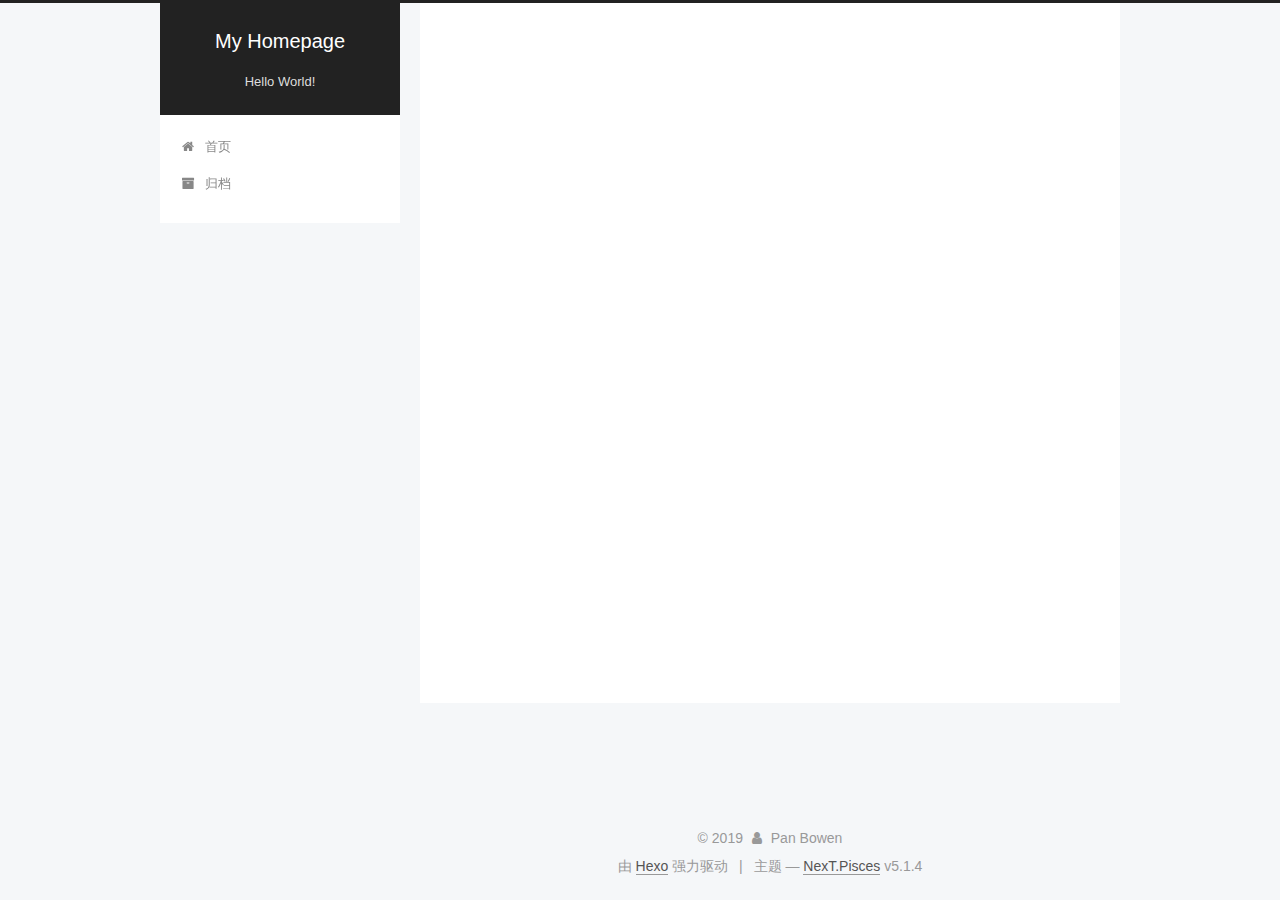
<file: archives/2019/03/index.html>
<!DOCTYPE html>



  


<html class="theme-next pisces use-motion" lang="zh-Hans">
<head><meta name="generator" content="Hexo 3.8.0">
  <meta charset="UTF-8">
<meta http-equiv="X-UA-Compatible" content="IE=edge">
<meta name="viewport" content="width=device-width, initial-scale=1, maximum-scale=1">
<meta name="theme-color" content="#222">









<meta http-equiv="Cache-Control" content="no-transform">
<meta http-equiv="Cache-Control" content="no-siteapp">
















  
  
  <link href="/lib/fancybox/source/jquery.fancybox.css?v=2.1.5" rel="stylesheet" type="text/css">







<link href="/lib/font-awesome/css/font-awesome.min.css?v=4.6.2" rel="stylesheet" type="text/css">

<link href="/css/main.css?v=5.1.4" rel="stylesheet" type="text/css">


  <link rel="apple-touch-icon" sizes="180x180" href="/images/apple-touch-icon-next.png?v=5.1.4">


  <link rel="icon" type="image/png" sizes="32x32" href="/images/favicon-32x32-next.png?v=5.1.4">


  <link rel="icon" type="image/png" sizes="16x16" href="/images/favicon-16x16-next.png?v=5.1.4">


  <link rel="mask-icon" href="/images/logo.svg?v=5.1.4" color="#222">





  <meta name="keywords" content="Hexo, NexT">










<meta name="description" content="Fighting!!!">
<meta property="og:type" content="website">
<meta property="og:title" content="My Homepage">
<meta property="og:url" content="http://yoursite.com/archives/2019/03/index.html">
<meta property="og:site_name" content="My Homepage">
<meta property="og:description" content="Fighting!!!">
<meta property="og:locale" content="zh-Hans">
<meta name="twitter:card" content="summary">
<meta name="twitter:title" content="My Homepage">
<meta name="twitter:description" content="Fighting!!!">



<script type="text/javascript" id="hexo.configurations">
  var NexT = window.NexT || {};
  var CONFIG = {
    root: '/',
    scheme: 'Pisces',
    version: '5.1.4',
    sidebar: {"position":"left","display":"post","offset":12,"b2t":false,"scrollpercent":false,"onmobile":false},
    fancybox: true,
    tabs: true,
    motion: {"enable":true,"async":false,"transition":{"post_block":"fadeIn","post_header":"slideDownIn","post_body":"slideDownIn","coll_header":"slideLeftIn","sidebar":"slideUpIn"}},
    duoshuo: {
      userId: '0',
      author: '博主'
    },
    algolia: {
      applicationID: '',
      apiKey: '',
      indexName: '',
      hits: {"per_page":10},
      labels: {"input_placeholder":"Search for Posts","hits_empty":"We didn't find any results for the search: ${query}","hits_stats":"${hits} results found in ${time} ms"}
    }
  };
</script>



  <link rel="canonical" href="http://yoursite.com/archives/2019/03/">





  <title>归档 | My Homepage</title>
  








</head>

<body itemscope itemtype="http://schema.org/WebPage" lang="zh-Hans">

  
  
    
  

  <div class="container sidebar-position-left page-archive">
    <div class="headband"></div>

    <header id="header" class="header" itemscope itemtype="http://schema.org/WPHeader">
      <div class="header-inner"><div class="site-brand-wrapper">
  <div class="site-meta ">
    

    <div class="custom-logo-site-title">
      <a href="/" class="brand" rel="start">
        <span class="logo-line-before"><i></i></span>
        <span class="site-title">My Homepage</span>
        <span class="logo-line-after"><i></i></span>
      </a>
    </div>
      
        <p class="site-subtitle">Hello World!</p>
      
  </div>

  <div class="site-nav-toggle">
    <button>
      <span class="btn-bar"></span>
      <span class="btn-bar"></span>
      <span class="btn-bar"></span>
    </button>
  </div>
</div>

<nav class="site-nav">
  

  
    <ul id="menu" class="menu">
      
        
        <li class="menu-item menu-item-home">
          <a href="/" rel="section">
            
              <i class="menu-item-icon fa fa-fw fa-home"></i> <br>
            
            首页
          </a>
        </li>
      
        
        <li class="menu-item menu-item-archives">
          <a href="/archives/" rel="section">
            
              <i class="menu-item-icon fa fa-fw fa-archive"></i> <br>
            
            归档
          </a>
        </li>
      

      
    </ul>
  

  
</nav>



 </div>
    </header>

    <main id="main" class="main">
      <div class="main-inner">
        <div class="content-wrap">
          <div id="content" class="content">
            

  
  
  
  <div class="post-block archive">
    <div id="posts" class="posts-collapse">
      <span class="archive-move-on"></span>

      <span class="archive-page-counter">
        
        
        
          
        
        嗯..! 目前共计 3 篇日志。 继续努力。
      </span>

      

        
        
        

        
          
          <div class="collection-title">
            <h1 class="archive-year" id="archive-year-2019">2019</h1>
          </div>
        
        

        

  <article class="post post-type-normal" itemscope itemtype="http://schema.org/Article">
    <header class="post-header">

      <h2 class="post-title">
        
            <a class="post-title-link" href="/2019/03/24/第7单元/" itemprop="url">
              
                <span itemprop="name">第7单元</span>
              
            </a>
        
      </h2>

      <div class="post-meta">
        <time class="post-time" itemprop="dateCreated" datetime="2019-03-24T22:15:16+08:00" content="2019-03-24">
          03-24
        </time>
      </div>

    </header>
  </article>



      

        
        
        

        
        

        

  <article class="post post-type-normal" itemscope itemtype="http://schema.org/Article">
    <header class="post-header">

      <h2 class="post-title">
        
            <a class="post-title-link" href="/2019/03/24/test-my-site/" itemprop="url">
              
                <span itemprop="name">test_my_site</span>
              
            </a>
        
      </h2>

      <div class="post-meta">
        <time class="post-time" itemprop="dateCreated" datetime="2019-03-24T21:15:16+08:00" content="2019-03-24">
          03-24
        </time>
      </div>

    </header>
  </article>



      

        
        
        

        
        

        

  <article class="post post-type-normal" itemscope itemtype="http://schema.org/Article">
    <header class="post-header">

      <h2 class="post-title">
        
            <a class="post-title-link" href="/2019/03/24/hello-world/" itemprop="url">
              
                <span itemprop="name">Hello World</span>
              
            </a>
        
      </h2>

      <div class="post-meta">
        <time class="post-time" itemprop="dateCreated" datetime="2019-03-24T21:02:42+08:00" content="2019-03-24">
          03-24
        </time>
      </div>

    </header>
  </article>



      

    </div>
  </div>
  
  
  

  



          </div>
          


          

        </div>
        
          
  
  <div class="sidebar-toggle">
    <div class="sidebar-toggle-line-wrap">
      <span class="sidebar-toggle-line sidebar-toggle-line-first"></span>
      <span class="sidebar-toggle-line sidebar-toggle-line-middle"></span>
      <span class="sidebar-toggle-line sidebar-toggle-line-last"></span>
    </div>
  </div>

  <aside id="sidebar" class="sidebar">
    
    <div class="sidebar-inner">

      

      

      <section class="site-overview-wrap sidebar-panel sidebar-panel-active">
        <div class="site-overview">
          <div class="site-author motion-element" itemprop="author" itemscope itemtype="http://schema.org/Person">
            
              <p class="site-author-name" itemprop="name">Pan Bowen</p>
              <p class="site-description motion-element" itemprop="description">Fighting!!!</p>
          </div>

          <nav class="site-state motion-element">

            
              <div class="site-state-item site-state-posts">
              
                <a href="/archives/">
              
                  <span class="site-state-item-count">3</span>
                  <span class="site-state-item-name">日志</span>
                </a>
              </div>
            

            

            

          </nav>

          

          

          
          

          
          

          

        </div>
      </section>

      

      

    </div>
  </aside>


        
      </div>
    </main>

    <footer id="footer" class="footer">
      <div class="footer-inner">
        <div class="copyright">&copy; <span itemprop="copyrightYear">2019</span>
  <span class="with-love">
    <i class="fa fa-user"></i>
  </span>
  <span class="author" itemprop="copyrightHolder">Pan Bowen</span>

  
</div>


  <div class="powered-by">由 <a class="theme-link" target="_blank" href="https://hexo.io">Hexo</a> 强力驱动</div>



  <span class="post-meta-divider">|</span>



  <div class="theme-info">主题 &mdash; <a class="theme-link" target="_blank" href="https://github.com/iissnan/hexo-theme-next">NexT.Pisces</a> v5.1.4</div>




        







        
      </div>
    </footer>

    
      <div class="back-to-top">
        <i class="fa fa-arrow-up"></i>
        
      </div>
    

    

  </div>

  

<script type="text/javascript">
  if (Object.prototype.toString.call(window.Promise) !== '[object Function]') {
    window.Promise = null;
  }
</script>









  












  
  
    <script type="text/javascript" src="/lib/jquery/index.js?v=2.1.3"></script>
  

  
  
    <script type="text/javascript" src="/lib/fastclick/lib/fastclick.min.js?v=1.0.6"></script>
  

  
  
    <script type="text/javascript" src="/lib/jquery_lazyload/jquery.lazyload.js?v=1.9.7"></script>
  

  
  
    <script type="text/javascript" src="/lib/velocity/velocity.min.js?v=1.2.1"></script>
  

  
  
    <script type="text/javascript" src="/lib/velocity/velocity.ui.min.js?v=1.2.1"></script>
  

  
  
    <script type="text/javascript" src="/lib/fancybox/source/jquery.fancybox.pack.js?v=2.1.5"></script>
  


  


  <script type="text/javascript" src="/js/src/utils.js?v=5.1.4"></script>

  <script type="text/javascript" src="/js/src/motion.js?v=5.1.4"></script>



  
  


  <script type="text/javascript" src="/js/src/affix.js?v=5.1.4"></script>

  <script type="text/javascript" src="/js/src/schemes/pisces.js?v=5.1.4"></script>



  

  


  <script type="text/javascript" src="/js/src/bootstrap.js?v=5.1.4"></script>



  


  




	





  





  












  





  

  

  

  
  

  

  

  

</body>
</html>
</file>
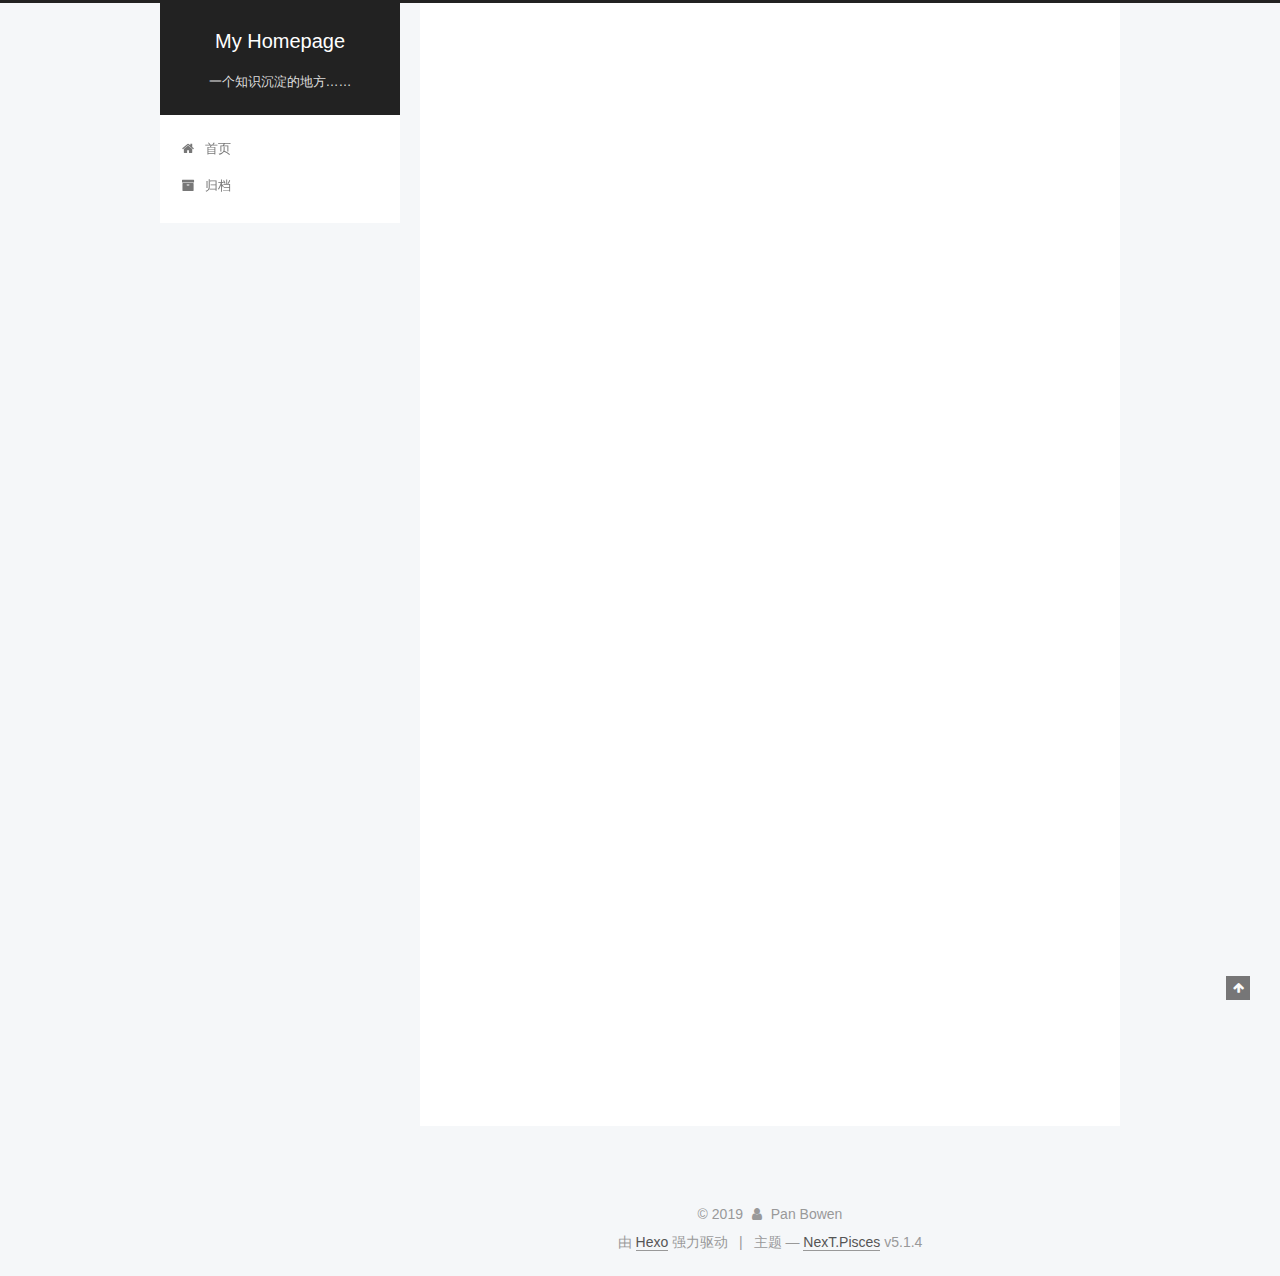
<file: 2019/03/24/hello-world/index.html>
<!DOCTYPE html>



  


<html class="theme-next pisces use-motion" lang="zh-Hans">
<head><meta name="generator" content="Hexo 3.8.0">
  <meta charset="UTF-8">
<meta http-equiv="X-UA-Compatible" content="IE=edge">
<meta name="viewport" content="width=device-width, initial-scale=1, maximum-scale=1">
<meta name="theme-color" content="#222">









<meta http-equiv="Cache-Control" content="no-transform">
<meta http-equiv="Cache-Control" content="no-siteapp">
















  
  
  <link href="/lib/fancybox/source/jquery.fancybox.css?v=2.1.5" rel="stylesheet" type="text/css">







<link href="/lib/font-awesome/css/font-awesome.min.css?v=4.6.2" rel="stylesheet" type="text/css">

<link href="/css/main.css?v=5.1.4" rel="stylesheet" type="text/css">


  <link rel="apple-touch-icon" sizes="180x180" href="/images/apple-touch-icon-next.png?v=5.1.4">


  <link rel="icon" type="image/png" sizes="32x32" href="/images/favicon-32x32-next.png?v=5.1.4">


  <link rel="icon" type="image/png" sizes="16x16" href="/images/favicon-16x16-next.png?v=5.1.4">


  <link rel="mask-icon" href="/images/logo.svg?v=5.1.4" color="#222">





  <meta name="keywords" content="Hexo, NexT">










<meta name="description" content="Welcome to Hexo! This is your very first post. Check documentation for more info. If you get any problems when using Hexo, you can find the answer in troubleshooting or you can ask me on GitHub. Quick">
<meta property="og:type" content="article">
<meta property="og:title" content="Hello World">
<meta property="og:url" content="http://yoursite.com/2019/03/24/hello-world/index.html">
<meta property="og:site_name" content="My Homepage">
<meta property="og:description" content="Welcome to Hexo! This is your very first post. Check documentation for more info. If you get any problems when using Hexo, you can find the answer in troubleshooting or you can ask me on GitHub. Quick">
<meta property="og:locale" content="zh-Hans">
<meta property="og:updated_time" content="2019-03-27T04:25:15.232Z">
<meta name="twitter:card" content="summary">
<meta name="twitter:title" content="Hello World">
<meta name="twitter:description" content="Welcome to Hexo! This is your very first post. Check documentation for more info. If you get any problems when using Hexo, you can find the answer in troubleshooting or you can ask me on GitHub. Quick">



<script type="text/javascript" id="hexo.configurations">
  var NexT = window.NexT || {};
  var CONFIG = {
    root: '/',
    scheme: 'Pisces',
    version: '5.1.4',
    sidebar: {"position":"left","display":"post","offset":12,"b2t":false,"scrollpercent":false,"onmobile":false},
    fancybox: true,
    tabs: true,
    motion: {"enable":true,"async":false,"transition":{"post_block":"fadeIn","post_header":"slideDownIn","post_body":"slideDownIn","coll_header":"slideLeftIn","sidebar":"slideUpIn"}},
    duoshuo: {
      userId: '0',
      author: '博主'
    },
    algolia: {
      applicationID: '',
      apiKey: '',
      indexName: '',
      hits: {"per_page":10},
      labels: {"input_placeholder":"Search for Posts","hits_empty":"We didn't find any results for the search: ${query}","hits_stats":"${hits} results found in ${time} ms"}
    }
  };
</script>



  <link rel="canonical" href="http://yoursite.com/2019/03/24/hello-world/">





  <title>Hello World | My Homepage</title>
  








</head>

<body itemscope itemtype="http://schema.org/WebPage" lang="zh-Hans">

  
  
    
  

  <div class="container sidebar-position-left page-post-detail">
    <div class="headband"></div>

    <header id="header" class="header" itemscope itemtype="http://schema.org/WPHeader">
      <div class="header-inner"><div class="site-brand-wrapper">
  <div class="site-meta ">
    

    <div class="custom-logo-site-title">
      <a href="/" class="brand" rel="start">
        <span class="logo-line-before"><i></i></span>
        <span class="site-title">My Homepage</span>
        <span class="logo-line-after"><i></i></span>
      </a>
    </div>
      
        <p class="site-subtitle">一个知识沉淀的地方……</p>
      
  </div>

  <div class="site-nav-toggle">
    <button>
      <span class="btn-bar"></span>
      <span class="btn-bar"></span>
      <span class="btn-bar"></span>
    </button>
  </div>
</div>

<nav class="site-nav">
  

  
    <ul id="menu" class="menu">
      
        
        <li class="menu-item menu-item-home">
          <a href="/" rel="section">
            
              <i class="menu-item-icon fa fa-fw fa-home"></i> <br>
            
            首页
          </a>
        </li>
      
        
        <li class="menu-item menu-item-archives">
          <a href="/archives/" rel="section">
            
              <i class="menu-item-icon fa fa-fw fa-archive"></i> <br>
            
            归档
          </a>
        </li>
      

      
    </ul>
  

  
</nav>



 </div>
    </header>

    <main id="main" class="main">
      <div class="main-inner">
        <div class="content-wrap">
          <div id="content" class="content">
            

  <div id="posts" class="posts-expand">
    

  

  
  
  

  <article class="post post-type-normal" itemscope itemtype="http://schema.org/Article">
  
  
  
  <div class="post-block">
    <link itemprop="mainEntityOfPage" href="http://yoursite.com/2019/03/24/hello-world/">

    <span hidden itemprop="author" itemscope itemtype="http://schema.org/Person">
      <meta itemprop="name" content="Pan Bowen">
      <meta itemprop="description" content>
      <meta itemprop="image" content="/images/avatar.gif">
    </span>

    <span hidden itemprop="publisher" itemscope itemtype="http://schema.org/Organization">
      <meta itemprop="name" content="My Homepage">
    </span>

    
      <header class="post-header">

        
        
          <h1 class="post-title" itemprop="name headline">Hello World</h1>
        

        <div class="post-meta">
          <span class="post-time">
            
              <span class="post-meta-item-icon">
                <i class="fa fa-calendar-o"></i>
              </span>
              
                <span class="post-meta-item-text">发表于</span>
              
              <time title="创建于" itemprop="dateCreated datePublished" datetime="2019-03-24T21:02:42+08:00">
                2019-03-24
              </time>
            

            

            
          </span>

          

          
            
          

          
          

          

          

          

        </div>
      </header>
    

    
    
    
    <div class="post-body" itemprop="articleBody">

      
      

      
        <p>Welcome to <a href="https://hexo.io/" target="_blank" rel="noopener">Hexo</a>! This is your very first post. Check <a href="https://hexo.io/docs/" target="_blank" rel="noopener">documentation</a> for more info. If you get any problems when using Hexo, you can find the answer in <a href="https://hexo.io/docs/troubleshooting.html" target="_blank" rel="noopener">troubleshooting</a> or you can ask me on <a href="https://github.com/hexojs/hexo/issues" target="_blank" rel="noopener">GitHub</a>.</p>
<h2 id="Quick-Start"><a href="#Quick-Start" class="headerlink" title="Quick Start"></a>Quick Start</h2><h3 id="Create-a-new-post"><a href="#Create-a-new-post" class="headerlink" title="Create a new post"></a>Create a new post</h3><figure class="highlight bash"><table><tr><td class="gutter"><pre><span class="line">1</span><br></pre></td><td class="code"><pre><span class="line">$ hexo new <span class="string">"My New Post"</span></span><br></pre></td></tr></table></figure>
<p>More info: <a href="https://hexo.io/docs/writing.html" target="_blank" rel="noopener">Writing</a></p>
<h3 id="Run-server"><a href="#Run-server" class="headerlink" title="Run server"></a>Run server</h3><figure class="highlight bash"><table><tr><td class="gutter"><pre><span class="line">1</span><br></pre></td><td class="code"><pre><span class="line">$ hexo server</span><br></pre></td></tr></table></figure>
<p>More info: <a href="https://hexo.io/docs/server.html" target="_blank" rel="noopener">Server</a></p>
<h3 id="Generate-static-files"><a href="#Generate-static-files" class="headerlink" title="Generate static files"></a>Generate static files</h3><figure class="highlight bash"><table><tr><td class="gutter"><pre><span class="line">1</span><br></pre></td><td class="code"><pre><span class="line">$ hexo generate</span><br></pre></td></tr></table></figure>
<p>More info: <a href="https://hexo.io/docs/generating.html" target="_blank" rel="noopener">Generating</a></p>
<h3 id="Deploy-to-remote-sites"><a href="#Deploy-to-remote-sites" class="headerlink" title="Deploy to remote sites"></a>Deploy to remote sites</h3><figure class="highlight bash"><table><tr><td class="gutter"><pre><span class="line">1</span><br></pre></td><td class="code"><pre><span class="line">$ hexo deploy</span><br></pre></td></tr></table></figure>
<p>More info: <a href="https://hexo.io/docs/deployment.html" target="_blank" rel="noopener">Deployment</a></p>

      
    </div>
    
    
    

    

    

    

    <footer class="post-footer">
      

      
      
      

      
        <div class="post-nav">
          <div class="post-nav-next post-nav-item">
            
          </div>

          <span class="post-nav-divider"></span>

          <div class="post-nav-prev post-nav-item">
            
              <a href="/2019/03/24/test-my-site/" rel="prev" title="test_my_site">
                test_my_site <i class="fa fa-chevron-right"></i>
              </a>
            
          </div>
        </div>
      

      
      
    </footer>
  </div>
  
  
  
  </article>



    <div class="post-spread">
      
    </div>
  </div>


          </div>
          


          

  



        </div>
        
          
  
  <div class="sidebar-toggle">
    <div class="sidebar-toggle-line-wrap">
      <span class="sidebar-toggle-line sidebar-toggle-line-first"></span>
      <span class="sidebar-toggle-line sidebar-toggle-line-middle"></span>
      <span class="sidebar-toggle-line sidebar-toggle-line-last"></span>
    </div>
  </div>

  <aside id="sidebar" class="sidebar">
    
    <div class="sidebar-inner">

      

      
        <ul class="sidebar-nav motion-element">
          <li class="sidebar-nav-toc sidebar-nav-active" data-target="post-toc-wrap">
            文章目录
          </li>
          <li class="sidebar-nav-overview" data-target="site-overview-wrap">
            站点概览
          </li>
        </ul>
      

      <section class="site-overview-wrap sidebar-panel">
        <div class="site-overview">
          <div class="site-author motion-element" itemprop="author" itemscope itemtype="http://schema.org/Person">
            
              <p class="site-author-name" itemprop="name">Pan Bowen</p>
              <p class="site-description motion-element" itemprop="description">再不努力就老了！</p>
          </div>

          <nav class="site-state motion-element">

            
              <div class="site-state-item site-state-posts">
              
                <a href="/archives/">
              
                  <span class="site-state-item-count">3</span>
                  <span class="site-state-item-name">日志</span>
                </a>
              </div>
            

            
              
              
              <div class="site-state-item site-state-categories">
                <a href="/categories/index.html">
                  <span class="site-state-item-count">1</span>
                  <span class="site-state-item-name">分类</span>
                </a>
              </div>
            

            

          </nav>

          

          
            <div class="links-of-author motion-element">
                
                  <span class="links-of-author-item">
                    <a href="https://github.com/o0Helloworld0o" target="_blank" title="GitHub">
                      
                        <i class="fa fa-fw fa-github"></i>GitHub</a>
                  </span>
                
            </div>
          

          
          

          
          

          

        </div>
      </section>

      
      <!--noindex-->
        <section class="post-toc-wrap motion-element sidebar-panel sidebar-panel-active">
          <div class="post-toc">

            
              
            

            
              <div class="post-toc-content"><ol class="nav"><li class="nav-item nav-level-2"><a class="nav-link" href="#Quick-Start"><span class="nav-number">1.</span> <span class="nav-text">Quick Start</span></a><ol class="nav-child"><li class="nav-item nav-level-3"><a class="nav-link" href="#Create-a-new-post"><span class="nav-number">1.1.</span> <span class="nav-text">Create a new post</span></a></li><li class="nav-item nav-level-3"><a class="nav-link" href="#Run-server"><span class="nav-number">1.2.</span> <span class="nav-text">Run server</span></a></li><li class="nav-item nav-level-3"><a class="nav-link" href="#Generate-static-files"><span class="nav-number">1.3.</span> <span class="nav-text">Generate static files</span></a></li><li class="nav-item nav-level-3"><a class="nav-link" href="#Deploy-to-remote-sites"><span class="nav-number">1.4.</span> <span class="nav-text">Deploy to remote sites</span></a></li></ol></li></ol></div>
            

          </div>
        </section>
      <!--/noindex-->
      

      

    </div>
  </aside>


        
      </div>
    </main>

    <footer id="footer" class="footer">
      <div class="footer-inner">
        <div class="copyright">&copy; <span itemprop="copyrightYear">2019</span>
  <span class="with-love">
    <i class="fa fa-user"></i>
  </span>
  <span class="author" itemprop="copyrightHolder">Pan Bowen</span>

  
</div>


  <div class="powered-by">由 <a class="theme-link" target="_blank" href="https://hexo.io">Hexo</a> 强力驱动</div>



  <span class="post-meta-divider">|</span>



  <div class="theme-info">主题 &mdash; <a class="theme-link" target="_blank" href="https://github.com/iissnan/hexo-theme-next">NexT.Pisces</a> v5.1.4</div>




        







        
      </div>
    </footer>

    
      <div class="back-to-top">
        <i class="fa fa-arrow-up"></i>
        
      </div>
    

    

  </div>

  

<script type="text/javascript">
  if (Object.prototype.toString.call(window.Promise) !== '[object Function]') {
    window.Promise = null;
  }
</script>









  












  
  
    <script type="text/javascript" src="/lib/jquery/index.js?v=2.1.3"></script>
  

  
  
    <script type="text/javascript" src="/lib/fastclick/lib/fastclick.min.js?v=1.0.6"></script>
  

  
  
    <script type="text/javascript" src="/lib/jquery_lazyload/jquery.lazyload.js?v=1.9.7"></script>
  

  
  
    <script type="text/javascript" src="/lib/velocity/velocity.min.js?v=1.2.1"></script>
  

  
  
    <script type="text/javascript" src="/lib/velocity/velocity.ui.min.js?v=1.2.1"></script>
  

  
  
    <script type="text/javascript" src="/lib/fancybox/source/jquery.fancybox.pack.js?v=2.1.5"></script>
  


  


  <script type="text/javascript" src="/js/src/utils.js?v=5.1.4"></script>

  <script type="text/javascript" src="/js/src/motion.js?v=5.1.4"></script>



  
  


  <script type="text/javascript" src="/js/src/affix.js?v=5.1.4"></script>

  <script type="text/javascript" src="/js/src/schemes/pisces.js?v=5.1.4"></script>



  
  <script type="text/javascript" src="/js/src/scrollspy.js?v=5.1.4"></script>
<script type="text/javascript" src="/js/src/post-details.js?v=5.1.4"></script>



  


  <script type="text/javascript" src="/js/src/bootstrap.js?v=5.1.4"></script>



  


  




	





  





  












  





  

  

  

  
  

  

  

  

</body>
</html>
</file>
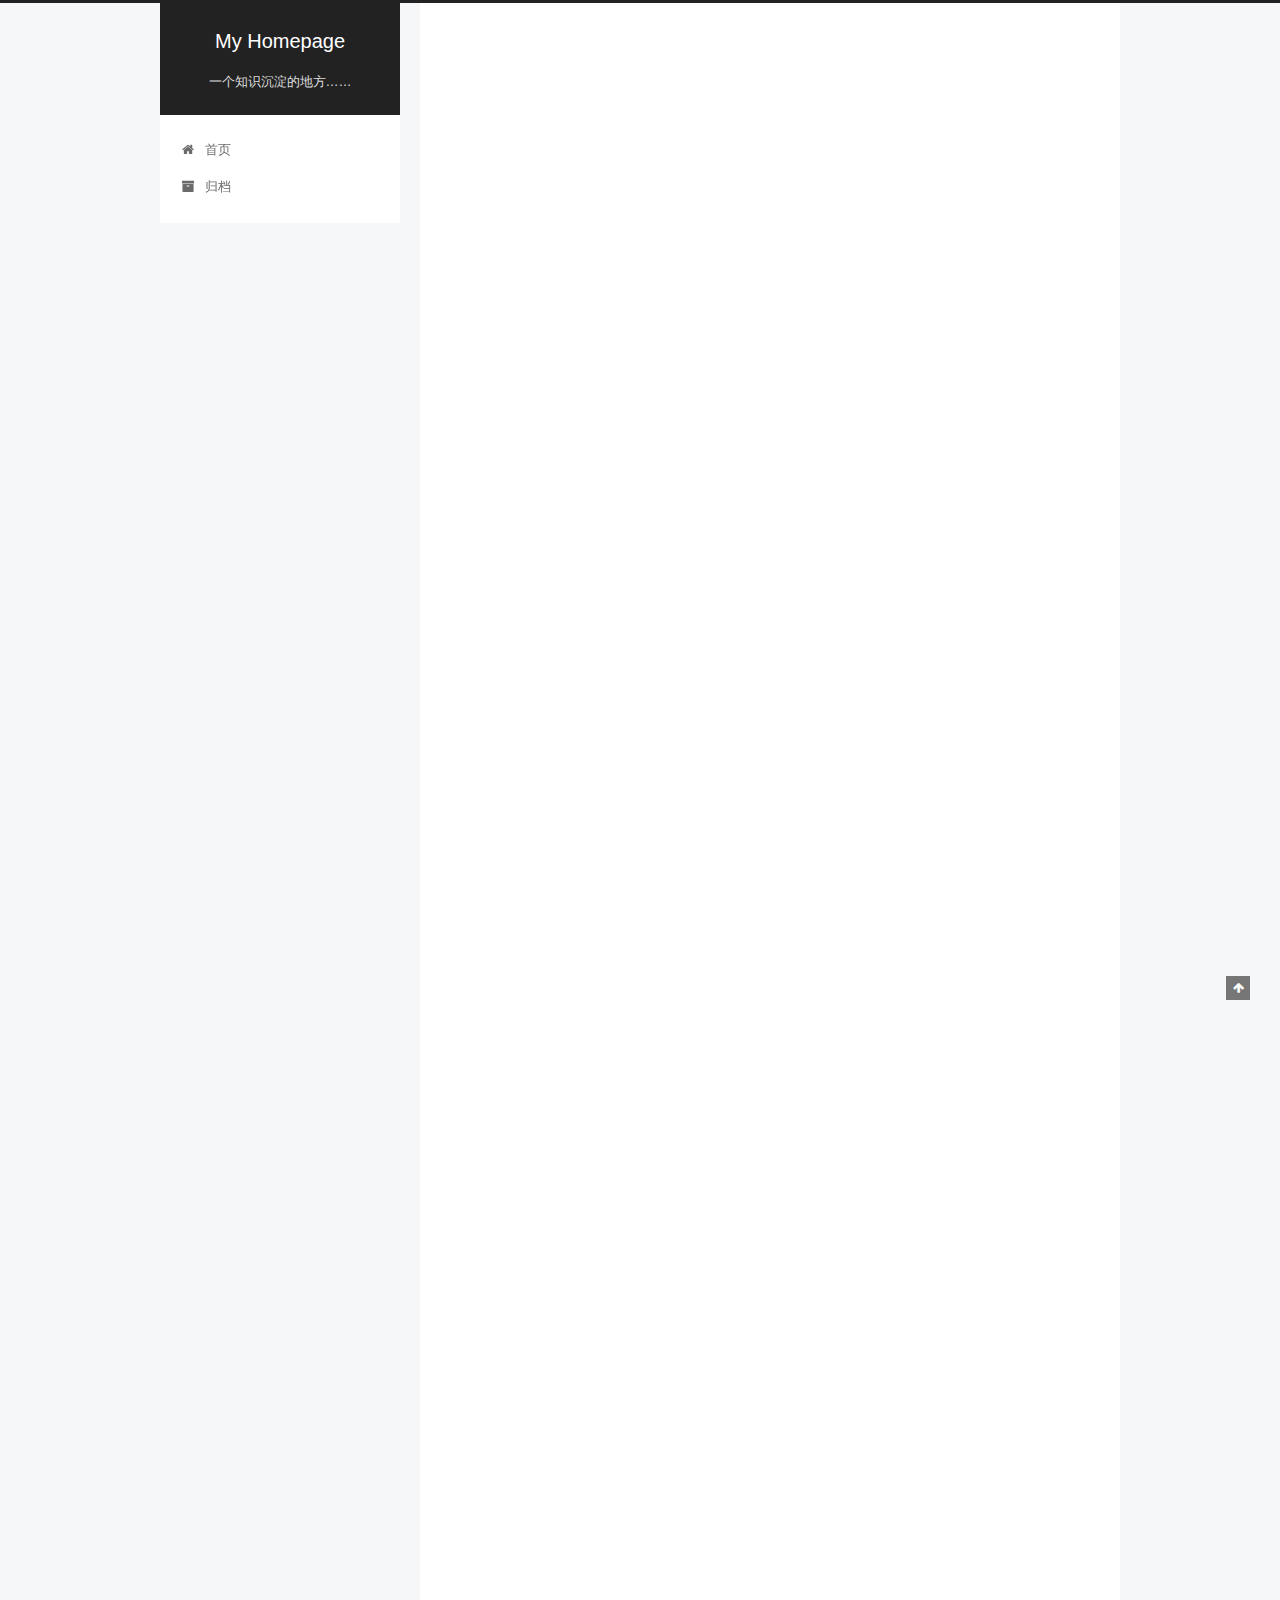
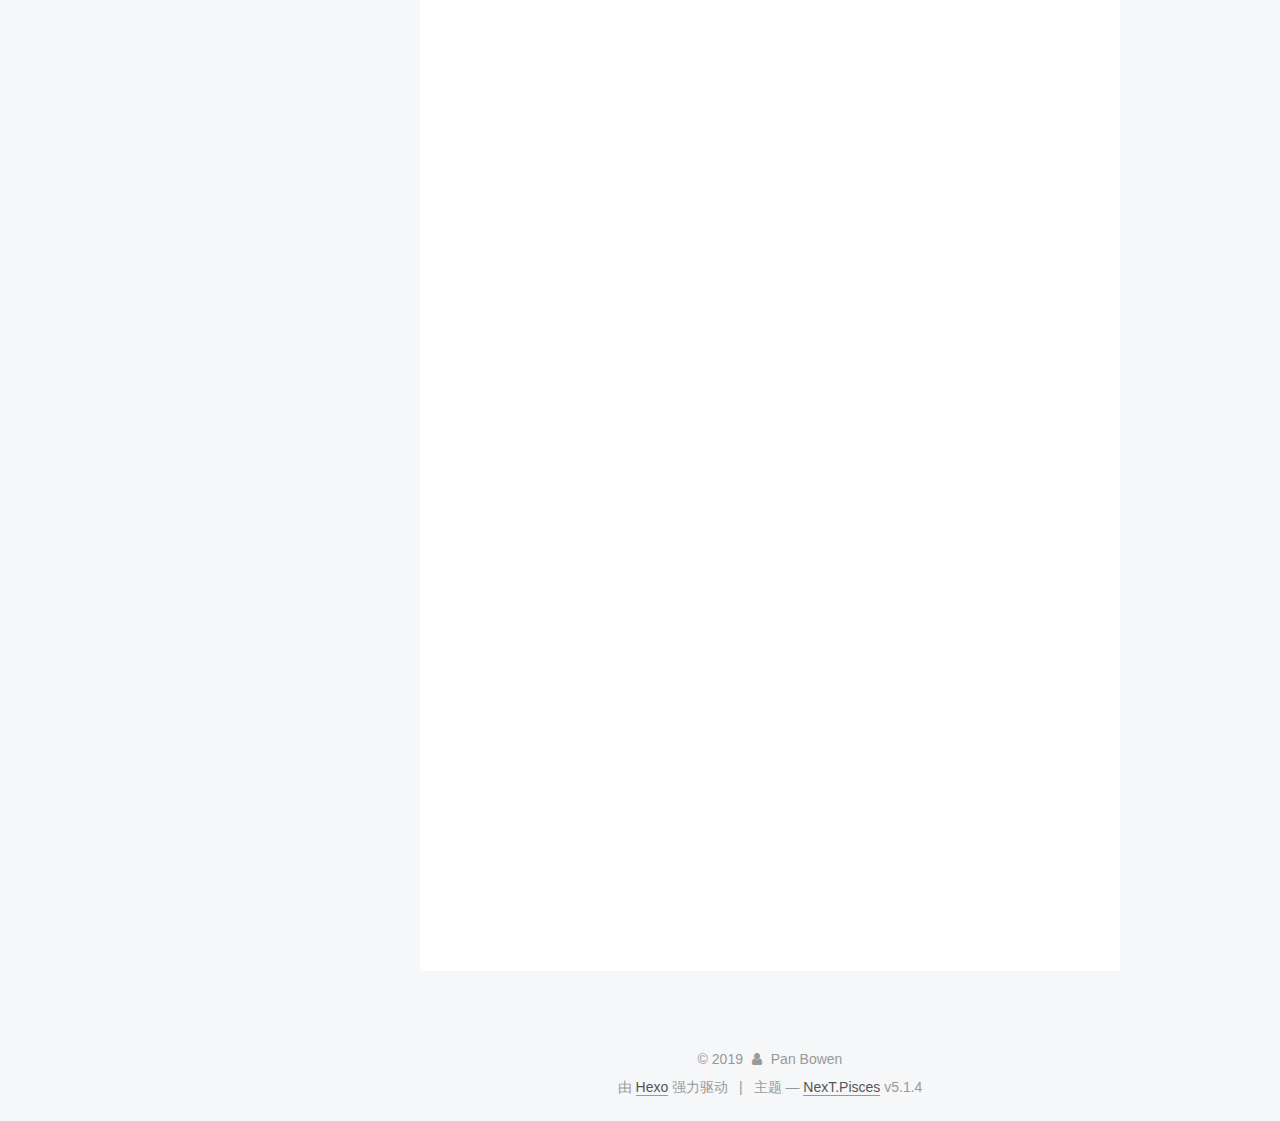
<file: 2019/03/24/第7单元/index.html>
<!DOCTYPE html>



  


<html class="theme-next pisces use-motion" lang="zh-Hans">
<head><meta name="generator" content="Hexo 3.8.0">
  <meta charset="UTF-8">
<meta http-equiv="X-UA-Compatible" content="IE=edge">
<meta name="viewport" content="width=device-width, initial-scale=1, maximum-scale=1">
<meta name="theme-color" content="#222">









<meta http-equiv="Cache-Control" content="no-transform">
<meta http-equiv="Cache-Control" content="no-siteapp">
















  
  
  <link href="/lib/fancybox/source/jquery.fancybox.css?v=2.1.5" rel="stylesheet" type="text/css">







<link href="/lib/font-awesome/css/font-awesome.min.css?v=4.6.2" rel="stylesheet" type="text/css">

<link href="/css/main.css?v=5.1.4" rel="stylesheet" type="text/css">


  <link rel="apple-touch-icon" sizes="180x180" href="/images/apple-touch-icon-next.png?v=5.1.4">


  <link rel="icon" type="image/png" sizes="32x32" href="/images/favicon-32x32-next.png?v=5.1.4">


  <link rel="icon" type="image/png" sizes="16x16" href="/images/favicon-16x16-next.png?v=5.1.4">


  <link rel="mask-icon" href="/images/logo.svg?v=5.1.4" color="#222">





  <meta name="keywords" content="Hexo, NexT">










<meta name="description" content="练习I1.[例1] 李さんにあげます／本 → これは李さんにあげる本です。（1）課長に見せます／手紙 → これは課長に見せる手紙です。（2）図書館で借りました／雑誌 → これは図書館で借りた雑誌です。（注意过去时）（3）1日に3回飲みます／薬 → これは1日に3回飲む薬です。（4）甘くて美味しいです／飲み物 → これは甘くて美味しい飲み物です。（上册就有了）（5）日本にはありません／果物 → これ">
<meta property="og:type" content="article">
<meta property="og:title" content="第7单元">
<meta property="og:url" content="http://yoursite.com/2019/03/24/第7单元/index.html">
<meta property="og:site_name" content="My Homepage">
<meta property="og:description" content="练习I1.[例1] 李さんにあげます／本 → これは李さんにあげる本です。（1）課長に見せます／手紙 → これは課長に見せる手紙です。（2）図書館で借りました／雑誌 → これは図書館で借りた雑誌です。（注意过去时）（3）1日に3回飲みます／薬 → これは1日に3回飲む薬です。（4）甘くて美味しいです／飲み物 → これは甘くて美味しい飲み物です。（上册就有了）（5）日本にはありません／果物 → これ">
<meta property="og:locale" content="zh-Hans">
<meta property="og:updated_time" content="2019-04-20T13:25:48.354Z">
<meta name="twitter:card" content="summary">
<meta name="twitter:title" content="第7单元">
<meta name="twitter:description" content="练习I1.[例1] 李さんにあげます／本 → これは李さんにあげる本です。（1）課長に見せます／手紙 → これは課長に見せる手紙です。（2）図書館で借りました／雑誌 → これは図書館で借りた雑誌です。（注意过去时）（3）1日に3回飲みます／薬 → これは1日に3回飲む薬です。（4）甘くて美味しいです／飲み物 → これは甘くて美味しい飲み物です。（上册就有了）（5）日本にはありません／果物 → これ">



<script type="text/javascript" id="hexo.configurations">
  var NexT = window.NexT || {};
  var CONFIG = {
    root: '/',
    scheme: 'Pisces',
    version: '5.1.4',
    sidebar: {"position":"left","display":"post","offset":12,"b2t":false,"scrollpercent":false,"onmobile":false},
    fancybox: true,
    tabs: true,
    motion: {"enable":true,"async":false,"transition":{"post_block":"fadeIn","post_header":"slideDownIn","post_body":"slideDownIn","coll_header":"slideLeftIn","sidebar":"slideUpIn"}},
    duoshuo: {
      userId: '0',
      author: '博主'
    },
    algolia: {
      applicationID: '',
      apiKey: '',
      indexName: '',
      hits: {"per_page":10},
      labels: {"input_placeholder":"Search for Posts","hits_empty":"We didn't find any results for the search: ${query}","hits_stats":"${hits} results found in ${time} ms"}
    }
  };
</script>



  <link rel="canonical" href="http://yoursite.com/2019/03/24/第7单元/">





  <title>第7单元 | My Homepage</title>
  








</head>

<body itemscope itemtype="http://schema.org/WebPage" lang="zh-Hans">

  
  
    
  

  <div class="container sidebar-position-left page-post-detail">
    <div class="headband"></div>

    <header id="header" class="header" itemscope itemtype="http://schema.org/WPHeader">
      <div class="header-inner"><div class="site-brand-wrapper">
  <div class="site-meta ">
    

    <div class="custom-logo-site-title">
      <a href="/" class="brand" rel="start">
        <span class="logo-line-before"><i></i></span>
        <span class="site-title">My Homepage</span>
        <span class="logo-line-after"><i></i></span>
      </a>
    </div>
      
        <p class="site-subtitle">一个知识沉淀的地方……</p>
      
  </div>

  <div class="site-nav-toggle">
    <button>
      <span class="btn-bar"></span>
      <span class="btn-bar"></span>
      <span class="btn-bar"></span>
    </button>
  </div>
</div>

<nav class="site-nav">
  

  
    <ul id="menu" class="menu">
      
        
        <li class="menu-item menu-item-home">
          <a href="/" rel="section">
            
              <i class="menu-item-icon fa fa-fw fa-home"></i> <br>
            
            首页
          </a>
        </li>
      
        
        <li class="menu-item menu-item-archives">
          <a href="/archives/" rel="section">
            
              <i class="menu-item-icon fa fa-fw fa-archive"></i> <br>
            
            归档
          </a>
        </li>
      

      
    </ul>
  

  
</nav>



 </div>
    </header>

    <main id="main" class="main">
      <div class="main-inner">
        <div class="content-wrap">
          <div id="content" class="content">
            

  <div id="posts" class="posts-expand">
    

  

  
  
  

  <article class="post post-type-normal" itemscope itemtype="http://schema.org/Article">
  
  
  
  <div class="post-block">
    <link itemprop="mainEntityOfPage" href="http://yoursite.com/2019/03/24/第7单元/">

    <span hidden itemprop="author" itemscope itemtype="http://schema.org/Person">
      <meta itemprop="name" content="Pan Bowen">
      <meta itemprop="description" content>
      <meta itemprop="image" content="/images/avatar.gif">
    </span>

    <span hidden itemprop="publisher" itemscope itemtype="http://schema.org/Organization">
      <meta itemprop="name" content="My Homepage">
    </span>

    
      <header class="post-header">

        
        
          <h1 class="post-title" itemprop="name headline">第7单元</h1>
        

        <div class="post-meta">
          <span class="post-time">
            
              <span class="post-meta-item-icon">
                <i class="fa fa-calendar-o"></i>
              </span>
              
                <span class="post-meta-item-text">发表于</span>
              
              <time title="创建于" itemprop="dateCreated datePublished" datetime="2019-03-24T22:15:16+08:00">
                2019-03-24
              </time>
            

            

            
          </span>

          
            <span class="post-category">
            
              <span class="post-meta-divider">|</span>
            
              <span class="post-meta-item-icon">
                <i class="fa fa-folder-o"></i>
              </span>
              
                <span class="post-meta-item-text">分类于</span>
              
              
                <span itemprop="about" itemscope itemtype="http://schema.org/Thing">
                  <a href="/categories/新标日/" itemprop="url" rel="index">
                    <span itemprop="name">新标日</span>
                  </a>
                </span>

                
                
              
            </span>
          

          
            
          

          
          

          

          

          

        </div>
      </header>
    

    
    
    
    <div class="post-body" itemprop="articleBody">

      
      

      
        <p>练习I<br>1.<br>[例1] 李さんにあげます／本 → これは<u>李さんにあげる本</u>です。<br>（1）課長に見せます／手紙 → これは<u>課長に見せる手紙</u>です。<br>（2）図書館で借りました／雑誌 → これは<u>図書館で借りた雑誌</u>です。（注意过去时）<br>（3）1日に3回飲みます／薬 → これは<u>1日に3回飲む薬</u>です。<br>（4）甘くて美味しいです／飲み物 → これは<u>甘くて美味しい飲み物</u>です。（上册就有了）<br>（5）日本にはありません／果物 → これは<u>日本に<font color="red">は</font>ない果物</u>です。（应该使用は还是が？）<br>（6）綺麗で優しかったです／母の写真 → これは<u>綺麗で優しかった母の写真</u>です。</p>
<p>[例2] 子供／読みます／絵本 → これは<u>子供</u>が<u>読む絵本</u>です。<br>（7）森さん／カラオケでよく歌います／中国の歌 → これは<u>森さん</u>が<u>カラオケでよく歌う中国の歌</u>です。<br>（8）私／生まれました／家の写真 → これは<u>私</u>が<u>生まれた家の写真</u>です。<br>（9）陳さん／まだ食べたことがありません／日本料理 → これは<u>陳さん</u>が<u>まだ食べたこと<font color="red">の</font>ない日本料理</u>です。（参考答案使用の）<br>（10）李さん／明日の会議で使います／資料 → これは<u>李さん</u>が<u>明日の会議で使う資料</u>です。</p>
<p>[例3] 昨日会社を休みました → <u>昨日会社を休んだ</u>人は森さんです。<br>（11）明日会社へ来ません → <u>明日会社へ来ない</u>人は森さんです。<br>（12）山でけがをしました → <u>山でけがをした</u>人は森さんです。<br>（13）まだ結婚していません → <u>まだ結婚していない</u>人は森さんです。（います属于二类动词）<br>（14）周さんを知りませんでした → <u>周さんを知らなかった</u>人は森さんです。</p>
<p>2.<br>[例] <u>テレビを見て</u>いる人はだれですか。<br>（1）<u>手紙を書いて</u>いる人はだれですか。<br>（2）<u>お茶を飲んで</u>いる人はだれですか。<br>（3）<u>タバコを吸って</u>いる人はだれですか。<br>（4）<u>新聞を読んで</u>いる人はだれですか。<br>（5）<u>電話をかけて</u>いる人はだれですか。</p>
<p>3.<br>[例1] 中国で買いました／CDを友達に貸しました → 中国で買ったCDを友達に貸しました。<br>（1）李さんが書きました／レポートを読みました → 李さんが書いたレポートを読みました。<br>（2）日本で撮りました／ビデオを見ませんか → 日本で撮ったビデオを見ませんか。<br>（3）明日泊まります／ホテルの電話番号を教えてください → 明日泊まるホテルの電話番号を教えてください。<br>（4）父にもらいました／時計をなくしました → 父にもらった時計をなくしました。</p>
<p>[例2] 操作が簡単です／パソコンが欲しいです → 操作が簡単なパソコンが欲しいです。<br>（5）デザインが新しいです／靴を買いたいです → デザインが新しい靴を買いたいです。<br>（6）自然が豊かです／国が少なくなりました → 自然が豊かな国が少なくなりました。<br>（7）あなたの子供が好きです／料理は何ですか → あなたの子供が好きな料理は何ですか。<br>（8）仕事が面白くて，給料が高いです／会社に入りたいです → 仕事が面白くて，給料が高い会社に入りたいです。</p>
<p>4.<br>[例1] 小野さんにもらいました／CDを聞きます → <u>小野さんにもらったCDを聞いて</u>いますが。<br>（1）日本から来ました／メールをチェックします → <u>日本から来たメールをチェックして</u>いますが。<br>（2）先月の旅行で撮りました／写真を見ます → <u>先月の旅行で撮った写真を見て</u>いますが。<br>（3）日本の友達に出します／手紙を書きます → <u>日本の友達に出す手紙を書いて</u>いますが。（出します是一类动词）</p>
<p>[例2] 今，田中さんと話しています／見ました → <u>今，田中さんと話している</u>人です。<u>見た</u>ことはあるんですが，名前はちょっと…。<br>（4）あそこでコピーを取っています／話しました → <u>あそこでコピーを取っている</u>人です。<u>話した</u>ことはあるんですが，名前はちょっと…。<br>（5）今，李さんとお茶を飲んでいます／顔を見ました → <u>今，李さんとお茶を飲んでいる</u>人です。<u>顔を見た</u>ことはあるんですが，名前はちょっと…。<br>（6）さっき入り口で会いました／一度会いました → <u>さっき入り口で会った</u>人です。<u>一度会った</u>ことはあるんですが，名前はちょっと…。<br>（7）あそこで電話をかけています／一度話しました → <u>あそこで電話をかけている</u>人です。<u>一度話した</u>ことはあるんですが，名前はちょっと…。<br>（8）窓のところにいます／何度か顔を見ました → <u>窓のところにいる</u>人です。<u>何度か顔を見た</u>ことはあるんですが，名前はちょっと…。</p>
<p>练习II<br>1.<br>[例] 去年JC企画に入った社員は何人ですか。――――20人です。<br>（1）エレベーターの前にいる人を知っていますか。――――いいえ。だれでしょうね。<br>（2）あなたが買いたいかばんはどれですか。――――あの小さくて赤いのです。<br>（3）フランス語ができる人はだれですか。――――田中さんだと思います。<br>（4）机の上にあるパソコンを使ってもいいですか。――――すみません，ちょっと…。</p>
<p>2.<br>[例] 今パソコンを使っている人はだれですか。――――李さんで。<br>（1）小野さんが中国へ行く日はいつですか。――――あさってです。<br>（2）それはどこで撮った写真ですか。――――北京です。<br>（3）昨日聞いたCDはどうでしたか。――――良かったですよ。<br>（4）あなたが生まれた町はどん所ですか。――――静かな所です。<br>（5）今年JC企画に入った人の名前は何と言いますか。――――山田さんです。</p>

      
    </div>
    
    
    

    

    

    

    <footer class="post-footer">
      

      
      
      

      
        <div class="post-nav">
          <div class="post-nav-next post-nav-item">
            
              <a href="/2019/03/24/test-my-site/" rel="next" title="test_my_site">
                <i class="fa fa-chevron-left"></i> test_my_site
              </a>
            
          </div>

          <span class="post-nav-divider"></span>

          <div class="post-nav-prev post-nav-item">
            
          </div>
        </div>
      

      
      
    </footer>
  </div>
  
  
  
  </article>



    <div class="post-spread">
      
    </div>
  </div>


          </div>
          


          

  



        </div>
        
          
  
  <div class="sidebar-toggle">
    <div class="sidebar-toggle-line-wrap">
      <span class="sidebar-toggle-line sidebar-toggle-line-first"></span>
      <span class="sidebar-toggle-line sidebar-toggle-line-middle"></span>
      <span class="sidebar-toggle-line sidebar-toggle-line-last"></span>
    </div>
  </div>

  <aside id="sidebar" class="sidebar">
    
    <div class="sidebar-inner">

      

      

      <section class="site-overview-wrap sidebar-panel sidebar-panel-active">
        <div class="site-overview">
          <div class="site-author motion-element" itemprop="author" itemscope itemtype="http://schema.org/Person">
            
              <p class="site-author-name" itemprop="name">Pan Bowen</p>
              <p class="site-description motion-element" itemprop="description">再不努力就老了！</p>
          </div>

          <nav class="site-state motion-element">

            
              <div class="site-state-item site-state-posts">
              
                <a href="/archives/">
              
                  <span class="site-state-item-count">3</span>
                  <span class="site-state-item-name">日志</span>
                </a>
              </div>
            

            
              
              
              <div class="site-state-item site-state-categories">
                <a href="/categories/index.html">
                  <span class="site-state-item-count">1</span>
                  <span class="site-state-item-name">分类</span>
                </a>
              </div>
            

            

          </nav>

          

          
            <div class="links-of-author motion-element">
                
                  <span class="links-of-author-item">
                    <a href="https://github.com/o0Helloworld0o" target="_blank" title="GitHub">
                      
                        <i class="fa fa-fw fa-github"></i>GitHub</a>
                  </span>
                
            </div>
          

          
          

          
          

          

        </div>
      </section>

      

      

    </div>
  </aside>


        
      </div>
    </main>

    <footer id="footer" class="footer">
      <div class="footer-inner">
        <div class="copyright">&copy; <span itemprop="copyrightYear">2019</span>
  <span class="with-love">
    <i class="fa fa-user"></i>
  </span>
  <span class="author" itemprop="copyrightHolder">Pan Bowen</span>

  
</div>


  <div class="powered-by">由 <a class="theme-link" target="_blank" href="https://hexo.io">Hexo</a> 强力驱动</div>



  <span class="post-meta-divider">|</span>



  <div class="theme-info">主题 &mdash; <a class="theme-link" target="_blank" href="https://github.com/iissnan/hexo-theme-next">NexT.Pisces</a> v5.1.4</div>




        







        
      </div>
    </footer>

    
      <div class="back-to-top">
        <i class="fa fa-arrow-up"></i>
        
      </div>
    

    

  </div>

  

<script type="text/javascript">
  if (Object.prototype.toString.call(window.Promise) !== '[object Function]') {
    window.Promise = null;
  }
</script>









  












  
  
    <script type="text/javascript" src="/lib/jquery/index.js?v=2.1.3"></script>
  

  
  
    <script type="text/javascript" src="/lib/fastclick/lib/fastclick.min.js?v=1.0.6"></script>
  

  
  
    <script type="text/javascript" src="/lib/jquery_lazyload/jquery.lazyload.js?v=1.9.7"></script>
  

  
  
    <script type="text/javascript" src="/lib/velocity/velocity.min.js?v=1.2.1"></script>
  

  
  
    <script type="text/javascript" src="/lib/velocity/velocity.ui.min.js?v=1.2.1"></script>
  

  
  
    <script type="text/javascript" src="/lib/fancybox/source/jquery.fancybox.pack.js?v=2.1.5"></script>
  


  


  <script type="text/javascript" src="/js/src/utils.js?v=5.1.4"></script>

  <script type="text/javascript" src="/js/src/motion.js?v=5.1.4"></script>



  
  


  <script type="text/javascript" src="/js/src/affix.js?v=5.1.4"></script>

  <script type="text/javascript" src="/js/src/schemes/pisces.js?v=5.1.4"></script>



  
  <script type="text/javascript" src="/js/src/scrollspy.js?v=5.1.4"></script>
<script type="text/javascript" src="/js/src/post-details.js?v=5.1.4"></script>



  


  <script type="text/javascript" src="/js/src/bootstrap.js?v=5.1.4"></script>



  


  




	





  





  












  





  

  

  

  
  

  

  

  

</body>
</html>
</file>
<file: css/main.css>
/* normalize.css v3.0.2 | MIT License | git.io/normalize */
html {
  font-family: sans-serif; /* 1 */
  -ms-text-size-adjust: 100%; /* 2 */
  -webkit-text-size-adjust: 100%; /* 2 */
}
body {
  margin: 0;
}
article,
aside,
details,
figcaption,
figure,
footer,
header,
hgroup,
main,
menu,
nav,
section,
summary {
  display: block;
}
audio,
canvas,
progress,
video {
  display: inline-block; /* 1 */
  vertical-align: baseline; /* 2 */
}
audio:not([controls]) {
  display: none;
  height: 0;
}
[hidden],
template {
  display: none;
}
a {
  background-color: transparent;
}
a:active,
a:hover {
  outline: 0;
}
abbr[title] {
  border-bottom: 1px dotted;
}
b,
strong {
  font-weight: bold;
}
dfn {
  font-style: italic;
}
h1 {
  font-size: 2em;
  margin: 0.67em 0;
}
mark {
  background: #ff0;
  color: #000;
}
small {
  font-size: 80%;
}
sub,
sup {
  font-size: 75%;
  line-height: 0;
  position: relative;
  vertical-align: baseline;
}
sup {
  top: -0.5em;
}
sub {
  bottom: -0.25em;
}
img {
  border: 0;
}
svg:not(:root) {
  overflow: hidden;
}
figure {
  margin: 1em 40px;
}
hr {
  -moz-box-sizing: content-box;
  box-sizing: content-box;
  height: 0;
}
pre {
  overflow: auto;
}
code,
kbd,
pre,
samp {
  font-family: monospace, monospace;
  font-size: 1em;
}
button,
input,
optgroup,
select,
textarea {
  color: inherit; /* 1 */
  font: inherit; /* 2 */
  margin: 0; /* 3 */
}
button {
  overflow: visible;
}
button,
select {
  text-transform: none;
}
button,
html input[type="button"],
input[type="reset"],
input[type="submit"] {
  -webkit-appearance: button; /* 2 */
  cursor: pointer; /* 3 */
}
button[disabled],
html input[disabled] {
  cursor: default;
}
button::-moz-focus-inner,
input::-moz-focus-inner {
  border: 0;
  padding: 0;
}
input {
  line-height: normal;
}
input[type="checkbox"],
input[type="radio"] {
  box-sizing: border-box; /* 1 */
  padding: 0; /* 2 */
}
input[type="number"]::-webkit-inner-spin-button,
input[type="number"]::-webkit-outer-spin-button {
  height: auto;
}
input[type="search"] {
  -webkit-appearance: textfield; /* 1 */
  -moz-box-sizing: content-box;
  -webkit-box-sizing: content-box; /* 2 */
  box-sizing: content-box;
}
input[type="search"]::-webkit-search-cancel-button,
input[type="search"]::-webkit-search-decoration {
  -webkit-appearance: none;
}
fieldset {
  border: 1px solid #c0c0c0;
  margin: 0 2px;
  padding: 0.35em 0.625em 0.75em;
}
legend {
  border: 0; /* 1 */
  padding: 0; /* 2 */
}
textarea {
  overflow: auto;
}
optgroup {
  font-weight: bold;
}
table {
  border-collapse: collapse;
  border-spacing: 0;
}
td,
th {
  padding: 0;
}
::selection {
  background: #262a30;
  color: #fff;
}
body {
  position: relative;
  font-family: 'Lato', "PingFang SC", "Microsoft YaHei", sans-serif;
  font-size: 14px;
  line-height: 2;
  color: #555;
  background: #f5f7f9;
}
@media (max-width: 767px) {
  body {
    padding-right: 0 !important;
  }
}
@media (min-width: 768px) and (max-width: 991px) {
  body {
    padding-right: 0 !important;
  }
}
@media (min-width: 1600px) {
  body {
    font-size: 16px;
  }
}
h1,
h2,
h3,
h4,
h5,
h6 {
  margin: 0;
  padding: 0;
  font-weight: bold;
  line-height: 1.5;
  font-family: 'Lato', "PingFang SC", "Microsoft YaHei", sans-serif;
}
h2,
h3,
h4,
h5,
h6 {
  margin: 20px 0 15px;
}
h1 {
  font-size: 22px;
}
@media (max-width: 767px) {
  h1 {
    font-size: 18px;
  }
}
h2 {
  font-size: 20px;
}
@media (max-width: 767px) {
  h2 {
    font-size: 16px;
  }
}
h3 {
  font-size: 18px;
}
@media (max-width: 767px) {
  h3 {
    font-size: 14px;
  }
}
h4 {
  font-size: 16px;
}
@media (max-width: 767px) {
  h4 {
    font-size: 12px;
  }
}
h5 {
  font-size: 14px;
}
@media (max-width: 767px) {
  h5 {
    font-size: 10px;
  }
}
h6 {
  font-size: 12px;
}
@media (max-width: 767px) {
  h6 {
    font-size: 8px;
  }
}
p {
  margin: 0 0 20px 0;
}
a {
  color: #555;
  text-decoration: none;
  outline: none;
  border-bottom: 1px solid #999;
  word-wrap: break-word;
}
a:hover {
  color: #222;
  border-bottom-color: #222;
}
blockquote {
  margin: 0;
  padding: 0;
}
img {
  display: block;
  margin: auto;
  max-width: 100%;
  height: auto;
}
hr {
  margin: 40px 0;
  height: 3px;
  border: none;
  background-color: #ddd;
  background-image: repeating-linear-gradient(-45deg, #fff, #fff 4px, transparent 4px, transparent 8px);
}
blockquote {
  padding: 0 15px;
  color: #666;
  border-left: 4px solid #ddd;
}
blockquote cite::before {
  content: "-";
  padding: 0 5px;
}
dt {
  font-weight: 700;
}
dd {
  margin: 0;
  padding: 0;
}
kbd {
  border: 1px solid #ccc;
  border-radius: 0.2em;
  box-shadow: 0.1em 0.1em 0.2em rgba(0,0,0,0.1);
  background-color: #f9f9f9;
  font-family: inherit;
  background-image: -webkit-linear-gradient(top, #eee, #fff, #eee);
  padding: 0.1em 0.3em;
  white-space: nowrap;
}
.text-left {
  text-align: left;
}
.text-center {
  text-align: center;
}
.text-right {
  text-align: right;
}
.text-justify {
  text-align: justify;
}
.text-nowrap {
  white-space: nowrap;
}
.text-lowercase {
  text-transform: lowercase;
}
.text-uppercase {
  text-transform: uppercase;
}
.text-capitalize {
  text-transform: capitalize;
}
.center-block {
  display: block;
  margin-left: auto;
  margin-right: auto;
}
.clearfix:before,
.clearfix:after {
  content: " ";
  display: table;
}
.clearfix:after {
  clear: both;
}
.pullquote {
  width: 45%;
}
.pullquote.left {
  float: left;
  margin-left: 5px;
  margin-right: 10px;
}
.pullquote.right {
  float: right;
  margin-left: 10px;
  margin-right: 5px;
}
.affix.affix.affix {
  position: fixed;
}
.translation {
  margin-top: -20px;
  font-size: 14px;
  color: #999;
}
.scrollbar-measure {
  width: 100px;
  height: 100px;
  overflow: scroll;
  position: absolute;
  top: -9999px;
}
.use-motion .motion-element {
  opacity: 0;
}
table {
  margin: 20px 0;
  width: 100%;
  border-collapse: collapse;
  border-spacing: 0;
  border: 1px solid #ddd;
  font-size: 14px;
  table-layout: fixed;
  word-wrap: break-all;
}
table>tbody>tr:nth-of-type(odd) {
  background-color: #f9f9f9;
}
table>tbody>tr:hover {
  background-color: #f5f5f5;
}
caption,
th,
td {
  padding: 8px;
  text-align: left;
  vertical-align: middle;
  font-weight: normal;
}
th,
td {
  border-bottom: 3px solid #ddd;
  border-right: 1px solid #eee;
}
th {
  padding-bottom: 10px;
  font-weight: 700;
}
td {
  border-bottom-width: 1px;
}
html,
body {
  height: 100%;
}
.container {
  position: relative;
  min-height: 100%;
}
.header-inner {
  margin: 0 auto;
  padding: 100px 0 70px;
  width: 700px;
}
@media (min-width: 1600px) {
  .container .header-inner {
    width: 900px;
  }
}
.main {
  padding-bottom: 150px;
}
.main-inner {
  margin: 0 auto;
  width: 700px;
}
@media (min-width: 1600px) {
  .container .main-inner {
    width: 900px;
  }
}
.footer {
  position: absolute;
  left: 0;
  bottom: 0;
  width: 100%;
  min-height: 50px;
}
.footer-inner {
  box-sizing: border-box;
  margin: 20px auto;
  width: 700px;
}
@media (min-width: 1600px) {
  .container .footer-inner {
    width: 900px;
  }
}
pre,
.highlight {
  overflow: auto;
  margin: 20px 0;
  padding: 0;
  font-size: 13px;
  color: #4d4d4c;
  background: #f7f7f7;
  line-height: 1.6;
}
pre,
code {
  font-family: consolas, Menlo, "PingFang SC", "Microsoft YaHei", monospace;
}
code {
  padding: 2px 4px;
  word-wrap: break-word;
  color: #555;
  background: #eee;
  border-radius: 3px;
  font-size: 13px;
}
pre {
  padding: 10px;
}
pre code {
  padding: 0;
  color: #4d4d4c;
  background: none;
  text-shadow: none;
}
.highlight {
  border-radius: 1px;
}
.highlight pre {
  border: none;
  margin: 0;
  padding: 10px 0;
}
.highlight table {
  margin: 0;
  width: auto;
  border: none;
}
.highlight td {
  border: none;
  padding: 0;
}
.highlight figcaption {
  font-size: 1em;
  color: #4d4d4c;
  line-height: 1em;
  margin-bottom: 1em;
}
.highlight figcaption:before,
.highlight figcaption:after {
  content: " ";
  display: table;
}
.highlight figcaption:after {
  clear: both;
}
.highlight figcaption a {
  float: right;
  color: #4d4d4c;
}
.highlight figcaption a:hover {
  border-bottom-color: #4d4d4c;
}
.highlight .gutter pre {
  padding-left: 10px;
  padding-right: 10px;
  color: #869194;
  text-align: right;
  background-color: #eff2f3;
}
.highlight .code pre {
  width: 100%;
  padding-left: 10px;
  padding-right: 10px;
  background-color: #f7f7f7;
}
.highlight .line {
  height: 20px;
}
.gutter {
  -webkit-user-select: none;
  -moz-user-select: none;
  -ms-user-select: none;
  user-select: none;
}
.gist table {
  width: auto;
}
.gist table td {
  border: none;
}
pre .deletion {
  background: #fdd;
}
pre .addition {
  background: #dfd;
}
pre .meta {
  color: #8959a8;
}
pre .comment {
  color: #8e908c;
}
pre .variable,
pre .attribute,
pre .tag,
pre .regexp,
pre .ruby .constant,
pre .xml .tag .title,
pre .xml .pi,
pre .xml .doctype,
pre .html .doctype,
pre .css .id,
pre .css .class,
pre .css .pseudo {
  color: #c82829;
}
pre .number,
pre .preprocessor,
pre .built_in,
pre .literal,
pre .params,
pre .constant,
pre .command {
  color: #f5871f;
}
pre .ruby .class .title,
pre .css .rules .attribute,
pre .string,
pre .value,
pre .inheritance,
pre .header,
pre .ruby .symbol,
pre .xml .cdata,
pre .special,
pre .number,
pre .formula {
  color: #718c00;
}
pre .title,
pre .css .hexcolor {
  color: #3e999f;
}
pre .function,
pre .python .decorator,
pre .python .title,
pre .ruby .function .title,
pre .ruby .title .keyword,
pre .perl .sub,
pre .javascript .title,
pre .coffeescript .title {
  color: #4271ae;
}
pre .keyword,
pre .javascript .function {
  color: #8959a8;
}
.full-image.full-image.full-image.full-image {
  border: none;
  max-width: 100%;
  width: auto;
  margin: 20px auto 25px;
}
@media (min-width: 992px) {
  .full-image.full-image.full-image.full-image {
    max-width: none;
    width: 118%;
    margin: 0 -9%;
  }
}
.blockquote-center,
.page-home .post-type-quote blockquote,
.page-post-detail .post-type-quote blockquote {
  position: relative;
  margin: 40px 0;
  padding: 0;
  border-left: none;
  text-align: center;
}
.blockquote-center::before,
.page-home .post-type-quote blockquote::before,
.page-post-detail .post-type-quote blockquote::before,
.blockquote-center::after,
.page-home .post-type-quote blockquote::after,
.page-post-detail .post-type-quote blockquote::after {
  position: absolute;
  content: ' ';
  display: block;
  width: 100%;
  height: 24px;
  opacity: 0.2;
  background-repeat: no-repeat;
  background-position: 0 -6px;
  background-size: 22px 22px;
}
.blockquote-center::before,
.page-home .post-type-quote blockquote::before,
.page-post-detail .post-type-quote blockquote::before {
  top: -20px;
  background-image: url("../images/quote-l.svg");
  border-top: 1px solid #ccc;
}
.blockquote-center::after,
.page-home .post-type-quote blockquote::after,
.page-post-detail .post-type-quote blockquote::after {
  bottom: -20px;
  background-image: url("../images/quote-r.svg");
  border-bottom: 1px solid #ccc;
  background-position: 100% 8px;
}
.blockquote-center p,
.page-home .post-type-quote blockquote p,
.page-post-detail .post-type-quote blockquote p,
.blockquote-center div,
.page-home .post-type-quote blockquote div,
.page-post-detail .post-type-quote blockquote div {
  text-align: center;
}
.post .post-body .group-picture img {
  box-sizing: border-box;
  padding: 0 3px;
  border: none;
}
.post .group-picture-row {
  overflow: hidden;
  margin-top: 6px;
}
.post .group-picture-row:first-child {
  margin-top: 0;
}
.post .group-picture-column {
  float: left;
}
.page-post-detail .post-body .group-picture-column {
  float: none;
  margin-top: 10px;
  width: auto !important;
}
.page-post-detail .post-body .group-picture-column img {
  margin: 0 auto;
}
.page-archive .group-picture-container {
  overflow: hidden;
}
.page-archive .group-picture-row {
  float: left;
}
.page-archive .group-picture-row:first-child {
  margin-top: 6px;
}
.page-archive .group-picture-column {
  max-width: 150px;
  max-height: 150px;
}
.post-body .note {
  position: relative;
  padding: 15px;
  margin-bottom: 20px;
  border: 1px solid #eee;
  border-left-width: 5px;
  border-radius: 3px;
}
.post-body .note h2,
.post-body .note h3,
.post-body .note h4,
.post-body .note h5,
.post-body .note h6 {
  margin-top: 0;
  margin-bottom: 0;
  border-bottom: initial;
  padding-top: 0 !important;
}
.post-body .note p:first-child,
.post-body .note ul:first-child,
.post-body .note ol:first-child,
.post-body .note table:first-child,
.post-body .note pre:first-child,
.post-body .note blockquote:first-child {
  margin-top: 0;
}
.post-body .note p:last-child,
.post-body .note ul:last-child,
.post-body .note ol:last-child,
.post-body .note table:last-child,
.post-body .note pre:last-child,
.post-body .note blockquote:last-child {
  margin-bottom: 0;
}
.post-body .note.default {
  border-left-color: #777;
}
.post-body .note.default h2,
.post-body .note.default h3,
.post-body .note.default h4,
.post-body .note.default h5,
.post-body .note.default h6 {
  color: #777;
}
.post-body .note.primary {
  border-left-color: #6f42c1;
}
.post-body .note.primary h2,
.post-body .note.primary h3,
.post-body .note.primary h4,
.post-body .note.primary h5,
.post-body .note.primary h6 {
  color: #6f42c1;
}
.post-body .note.info {
  border-left-color: #428bca;
}
.post-body .note.info h2,
.post-body .note.info h3,
.post-body .note.info h4,
.post-body .note.info h5,
.post-body .note.info h6 {
  color: #428bca;
}
.post-body .note.success {
  border-left-color: #5cb85c;
}
.post-body .note.success h2,
.post-body .note.success h3,
.post-body .note.success h4,
.post-body .note.success h5,
.post-body .note.success h6 {
  color: #5cb85c;
}
.post-body .note.warning {
  border-left-color: #f0ad4e;
}
.post-body .note.warning h2,
.post-body .note.warning h3,
.post-body .note.warning h4,
.post-body .note.warning h5,
.post-body .note.warning h6 {
  color: #f0ad4e;
}
.post-body .note.danger {
  border-left-color: #d9534f;
}
.post-body .note.danger h2,
.post-body .note.danger h3,
.post-body .note.danger h4,
.post-body .note.danger h5,
.post-body .note.danger h6 {
  color: #d9534f;
}
.post-body .label {
  display: inline;
  padding: 0 2px;
  white-space: nowrap;
}
.post-body .label.default {
  background-color: #f0f0f0;
}
.post-body .label.primary {
  background-color: #efe6f7;
}
.post-body .label.info {
  background-color: #e5f2f8;
}
.post-body .label.success {
  background-color: #e7f4e9;
}
.post-body .label.warning {
  background-color: #fcf6e1;
}
.post-body .label.danger {
  background-color: #fae8eb;
}
.post-body .tabs {
  position: relative;
  display: block;
  margin-bottom: 20px;
  padding-top: 10px;
}
.post-body .tabs ul.nav-tabs {
  margin: 0;
  padding: 0;
  display: flex;
  margin-bottom: -1px;
}
@media (max-width: 413px) {
  .post-body .tabs ul.nav-tabs {
    display: block;
    margin-bottom: 5px;
  }
}
.post-body .tabs ul.nav-tabs li.tab {
  list-style-type: none !important;
  margin: 0 0.25em 0 0;
  border-top: 3px solid transparent;
  border-left: 1px solid transparent;
  border-right: 1px solid transparent;
}
@media (max-width: 413px) {
  .post-body .tabs ul.nav-tabs li.tab {
    margin: initial;
    border-top: 1px solid transparent;
    border-left: 3px solid transparent;
    border-right: 1px solid transparent;
    border-bottom: 1px solid transparent;
  }
}
.post-body .tabs ul.nav-tabs li.tab a {
  outline: 0;
  border-bottom: initial;
  display: block;
  line-height: 1.8em;
  padding: 0.25em 0.75em;
  transition-duration: 0.2s;
  transition-timing-function: ease-out;
  transition-delay: 0s;
}
.post-body .tabs ul.nav-tabs li.tab a i {
  width: 1.285714285714286em;
}
.post-body .tabs ul.nav-tabs li.tab.active {
  border-top: 3px solid #fc6423;
  border-left: 1px solid #ddd;
  border-right: 1px solid #ddd;
  background-color: #fff;
}
@media (max-width: 413px) {
  .post-body .tabs ul.nav-tabs li.tab.active {
    border-top: 1px solid #ddd;
    border-left: 3px solid #fc6423;
    border-right: 1px solid #ddd;
    border-bottom: 1px solid #ddd;
  }
}
.post-body .tabs ul.nav-tabs li.tab.active a {
  cursor: default;
  color: #555;
}
.post-body .tabs .tab-content {
  background-color: #fff;
}
.post-body .tabs .tab-content .tab-pane {
  border: 1px solid #ddd;
  padding: 20px 20px 0 20px;
}
.post-body .tabs .tab-content .tab-pane:not(.active) {
  display: none !important;
}
.post-body .tabs .tab-content .tab-pane.active {
  display: block !important;
}
.btn {
  display: inline-block;
  padding: 0 20px;
  font-size: 14px;
  color: #555;
  background: #fff;
  border: 2px solid #555;
  text-decoration: none;
  border-radius: 2px;
  transition-property: background-color;
  transition-duration: 0.2s;
  transition-timing-function: ease-in-out;
  transition-delay: 0s;
  line-height: 2;
}
.btn:hover {
  border-color: #222;
  color: #fff;
  background: #222;
}
.btn +.btn {
  margin: 0 0 8px 8px;
}
.btn .fa-fw {
  width: 1.285714285714286em;
  text-align: left;
}
.btn-bar {
  display: block;
  width: 22px;
  height: 2px;
  background: #555;
  border-radius: 1px;
}
.btn-bar+.btn-bar {
  margin-top: 4px;
}
.pagination {
  margin: 120px 0 40px;
  text-align: center;
  border-top: 1px solid #eee;
}
.page-number-basic,
.pagination .prev,
.pagination .next,
.pagination .page-number,
.pagination .space {
  display: inline-block;
  position: relative;
  top: -1px;
  margin: 0 10px;
  padding: 0 11px;
}
@media (max-width: 767px) {
  .page-number-basic,
  .pagination .prev,
  .pagination .next,
  .pagination .page-number,
  .pagination .space {
    margin: 0 5px;
  }
}
.pagination .prev,
.pagination .next,
.pagination .page-number {
  border-bottom: 0;
  border-top: 1px solid #eee;
  transition-property: border-color;
  transition-duration: 0.2s;
  transition-timing-function: ease-in-out;
  transition-delay: 0s;
}
.pagination .prev:hover,
.pagination .next:hover,
.pagination .page-number:hover {
  border-top-color: #222;
}
.pagination .space {
  padding: 0;
  margin: 0;
}
.pagination .prev {
  margin-left: 0;
}
.pagination .next {
  margin-right: 0;
}
.pagination .page-number.current {
  color: #fff;
  background: #ccc;
  border-top-color: #ccc;
}
@media (max-width: 767px) {
  .pagination {
    border-top: none;
  }
  .pagination .prev,
  .pagination .next,
  .pagination .page-number {
    margin-bottom: 10px;
    border-top: 0;
    border-bottom: 1px solid #eee;
    padding: 0 10px;
  }
  .pagination .prev:hover,
  .pagination .next:hover,
  .pagination .page-number:hover {
    border-bottom-color: #222;
  }
}
.comments {
  margin: 60px 20px 0;
}
.tag-cloud {
  text-align: center;
}
.tag-cloud a {
  display: inline-block;
  margin: 10px;
}
.back-to-top {
  box-sizing: border-box;
  position: fixed;
  bottom: -100px;
  right: 30px;
  z-index: 1050;
  padding: 0 6px;
  width: 24px;
  background: #222;
  font-size: 12px;
  opacity: 0.6;
  color: #fff;
  cursor: pointer;
  text-align: center;
  -webkit-transform: translateZ(0);
  transition-property: bottom;
  transition-duration: 0.2s;
  transition-timing-function: ease-in-out;
  transition-delay: 0s;
}
@media (min-width: 768px) and (max-width: 991px) {
  .back-to-top {
    display: none !important;
  }
}
@media (max-width: 767px) {
  .back-to-top {
    display: none !important;
  }
}
.back-to-top.back-to-top-on {
  bottom: 30px;
}
.header {
  background: transparent;
}
.header-inner {
  position: relative;
}
.headband {
  height: 3px;
  background: #222;
}
.site-meta {
  margin: 0;
  text-align: center;
}
@media (max-width: 767px) {
  .site-meta {
    text-align: center;
  }
}
.brand {
  position: relative;
  display: inline-block;
  padding: 0 40px;
  color: #fff;
  background: #222;
  border-bottom: none;
}
.brand:hover {
  color: #fff;
}
.logo {
  display: inline-block;
  margin-right: 5px;
  line-height: 36px;
  vertical-align: top;
}
.site-title {
  display: inline-block;
  vertical-align: top;
  line-height: 36px;
  font-size: 20px;
  font-weight: normal;
  font-family: 'Lato', "PingFang SC", "Microsoft YaHei", sans-serif;
}
.site-subtitle {
  margin-top: 10px;
  font-size: 13px;
  color: #ddd;
}
.use-motion .brand {
  opacity: 0;
}
.use-motion .logo,
.use-motion .site-title,
.use-motion .site-subtitle {
  opacity: 0;
  position: relative;
  top: -10px;
}
.site-nav-toggle {
  display: none;
  position: absolute;
  top: 10px;
  left: 10px;
}
@media (max-width: 767px) {
  .site-nav-toggle {
    display: block;
  }
}
.site-nav-toggle button {
  margin-top: 2px;
  padding: 9px 10px;
  background: transparent;
  border: none;
}
@media (max-width: 767px) {
  .site-nav {
    display: none;
    margin: 0 -10px;
    padding: 0 10px;
    clear: both;
    border-top: 1px solid #ddd;
  }
}
@media (min-width: 768px) and (max-width: 991px) {
  .site-nav {
    display: block !important;
  }
}
@media (min-width: 992px) {
  .site-nav {
    display: block !important;
  }
}
.menu {
  margin-top: 20px;
  padding-left: 0;
  text-align: center;
}
.menu .menu-item {
  display: inline-block;
  margin: 0 10px;
  list-style: none;
}
@media screen and (max-width: 767px) {
  .menu .menu-item {
    margin-top: 10px;
  }
}
.menu .menu-item a {
  display: block;
  font-size: 13px;
  line-height: inherit;
  border-bottom: 1px solid transparent;
  transition-property: border-color;
  transition-duration: 0.2s;
  transition-timing-function: ease-in-out;
  transition-delay: 0s;
}
.menu .menu-item a:hover,
.menu-item-active a {
  border-bottom-color: #222;
}
.menu .menu-item .fa {
  margin-right: 5px;
}
.use-motion .menu-item {
  opacity: 0;
}
.post-body {
  font-family: 'Lato', "PingFang SC", "Microsoft YaHei", sans-serif;
}
@media (max-width: 767px) {
  .post-body {
    word-break: break-word;
  }
}
.post-body .fancybox img {
  display: block !important;
  margin: 0 auto;
  cursor: pointer;
  cursor: zoom-in;
  cursor: -webkit-zoom-in;
}
.post-body .image-caption,
.post-body .figure .caption {
  margin: -20px auto 15px;
  text-align: center;
  font-size: 14px;
  color: #999;
  font-weight: bold;
  line-height: 1;
}
.post-sticky-flag {
  display: inline-block;
  font-size: 16px;
  -ms-transform: rotate(30deg);
  -webkit-transform: rotate(30deg);
  -moz-transform: rotate(30deg);
  -ms-transform: rotate(30deg);
  -o-transform: rotate(30deg);
  transform: rotate(30deg);
}
.use-motion .post-block,
.use-motion .pagination,
.use-motion .comments {
  opacity: 0;
}
.use-motion .post-header {
  opacity: 0;
}
.use-motion .post-body {
  opacity: 0;
}
.use-motion .collection-title {
  opacity: 0;
}
.posts-expand {
  padding-top: 40px;
}
@media (max-width: 767px) {
  .posts-expand {
    margin: 0 20px;
  }
  .post-body pre .gutter pre {
    padding-right: 10px;
  }
  .post-body .highlight {
    margin-left: 0px;
    margin-right: 0px;
    padding: 0;
  }
  .post-body .highlight .gutter pre {
    padding-right: 10px;
  }
}
@media (min-width: 992px) {
  .posts-expand .post-body {
    text-align: justify;
  }
}
.posts-expand .post-body h2,
.posts-expand .post-body h3,
.posts-expand .post-body h4,
.posts-expand .post-body h5,
.posts-expand .post-body h6 {
  padding-top: 10px;
}
.posts-expand .post-body h2 .header-anchor,
.posts-expand .post-body h3 .header-anchor,
.posts-expand .post-body h4 .header-anchor,
.posts-expand .post-body h5 .header-anchor,
.posts-expand .post-body h6 .header-anchor {
  float: right;
  margin-left: 10px;
  color: #ccc;
  border-bottom-style: none;
  visibility: hidden;
}
.posts-expand .post-body h2 .header-anchor:hover,
.posts-expand .post-body h3 .header-anchor:hover,
.posts-expand .post-body h4 .header-anchor:hover,
.posts-expand .post-body h5 .header-anchor:hover,
.posts-expand .post-body h6 .header-anchor:hover {
  color: inherit;
}
.posts-expand .post-body h2:hover .header-anchor,
.posts-expand .post-body h3:hover .header-anchor,
.posts-expand .post-body h4:hover .header-anchor,
.posts-expand .post-body h5:hover .header-anchor,
.posts-expand .post-body h6:hover .header-anchor {
  visibility: visible;
}
.posts-expand .post-body ul li {
  list-style: circle;
}
.posts-expand .post-body img {
  box-sizing: border-box;
  margin: auto;
  padding: 3px;
  border: 1px solid #ddd;
}
.posts-expand .post-body .fancybox img {
  margin: 0 auto 25px;
}
@media (max-width: 767px) {
  .posts-collapse {
    margin: 0 20px;
  }
  .posts-collapse .post-title,
  .posts-collapse .post-meta {
    display: block;
    width: auto;
    text-align: left;
  }
}
.posts-collapse {
  position: relative;
  z-index: 1010;
  margin-left: 55px;
}
.posts-collapse::after {
  content: " ";
  position: absolute;
  top: 20px;
  left: 0;
  margin-left: -2px;
  width: 4px;
  height: 100%;
  background: #f5f5f5;
  z-index: -1;
}
@media (max-width: 767px) {
  .posts-collapse {
    margin: 0 20px;
  }
}
.posts-collapse .collection-title {
  position: relative;
  margin: 60px 0;
}
.posts-collapse .collection-title h1,
.posts-collapse .collection-title h2 {
  margin-left: 20px;
}
.posts-collapse .collection-title small {
  color: #bbb;
  margin-left: 5px;
}
.posts-collapse .collection-title::before {
  content: " ";
  position: absolute;
  left: 0;
  top: 50%;
  margin-left: -4px;
  margin-top: -4px;
  width: 8px;
  height: 8px;
  background: #bbb;
  border-radius: 50%;
}
.posts-collapse .post {
  margin: 30px 0;
}
.posts-collapse .post-header {
  position: relative;
  transition-duration: 0.2s;
  transition-timing-function: ease-in-out;
  transition-delay: 0s;
  transition-property: border;
  border-bottom: 1px dashed #ccc;
}
.posts-collapse .post-header::before {
  content: " ";
  position: absolute;
  left: 0;
  top: 12px;
  width: 6px;
  height: 6px;
  margin-left: -4px;
  background: #bbb;
  border-radius: 50%;
  border: 1px solid #fff;
  transition-duration: 0.2s;
  transition-timing-function: ease-in-out;
  transition-delay: 0s;
  transition-property: background;
}
.posts-collapse .post-header:hover {
  border-bottom-color: #666;
}
.posts-collapse .post-header:hover::before {
  background: #222;
}
.posts-collapse .post-meta {
  position: absolute;
  font-size: 12px;
  left: 20px;
  top: 5px;
}
.posts-collapse .post-comments-count {
  display: none;
}
.posts-collapse .post-title {
  margin-left: 60px;
  font-size: 16px;
  font-weight: normal;
  line-height: inherit;
}
.posts-collapse .post-title::after {
  margin-left: 3px;
  opacity: 0.6;
}
.posts-collapse .post-title a {
  color: #666;
  border-bottom: none;
}
.page-home .post-type-quote .post-header,
.page-post-detail .post-type-quote .post-header,
.page-home .post-type-quote .post-tags,
.page-post-detail .post-type-quote .post-tags {
  display: none;
}
.posts-expand .post-title {
  text-align: center;
  word-break: break-word;
  font-weight: 400;
}
.posts-expand .post-title-link {
  display: inline-block;
  position: relative;
  color: #555;
  border-bottom: none;
  line-height: 1.2;
  vertical-align: top;
}
.posts-expand .post-title-link::before {
  content: "";
  position: absolute;
  width: 100%;
  height: 2px;
  bottom: 0;
  left: 0;
  background-color: #000;
  visibility: hidden;
  -webkit-transform: scaleX(0);
  -moz-transform: scaleX(0);
  -ms-transform: scaleX(0);
  -o-transform: scaleX(0);
  transform: scaleX(0);
  transition-duration: 0.2s;
  transition-timing-function: ease-in-out;
  transition-delay: 0s;
}
.posts-expand .post-title-link:hover::before {
  visibility: visible;
  -webkit-transform: scaleX(1);
  -moz-transform: scaleX(1);
  -ms-transform: scaleX(1);
  -o-transform: scaleX(1);
  transform: scaleX(1);
}
.posts-expand .post-title-link .fa {
  font-size: 16px;
}
.posts-expand .post-meta {
  margin: 3px 0 60px 0;
  color: #999;
  font-family: 'Lato', "PingFang SC", "Microsoft YaHei", sans-serif;
  font-size: 12px;
  text-align: center;
}
.posts-expand .post-meta .post-category-list {
  display: inline-block;
  margin: 0;
  padding: 3px;
}
.posts-expand .post-meta .post-category-list-link {
  color: #999;
}
.posts-expand .post-meta .post-description {
  font-size: 14px;
  margin-top: 2px;
}
.post-meta-divider {
  margin: 0 0.5em;
}
.post-meta-item-icon {
  margin-right: 3px;
}
@media (min-width: 768px) and (max-width: 991px) {
  .post-meta-item-icon {
    display: inline-block;
  }
}
@media (max-width: 767px) {
  .post-meta-item-icon {
    display: inline-block;
  }
}
@media (min-width: 768px) and (max-width: 991px) {
  .post-meta-item-text {
    display: none;
  }
}
@media (max-width: 767px) {
  .post-meta-item-text {
    display: none;
  }
}
@media (max-width: 767px) {
  .posts-expand .post-comments-count {
    display: none;
  }
}
.post-button {
  margin-top: 40px;
}
.posts-expand .post-tags {
  margin-top: 40px;
  text-align: center;
}
.posts-expand .post-tags a {
  display: inline-block;
  margin-right: 10px;
  font-size: 13px;
}
.post-nav {
  display: table;
  margin-top: 15px;
  width: 100%;
  border-top: 1px solid #eee;
}
.post-nav-divider {
  display: table-cell;
  width: 10%;
}
.post-nav-item {
  display: table-cell;
  padding: 10px 0 0 0;
  width: 45%;
  vertical-align: top;
}
.post-nav-item a {
  position: relative;
  display: block;
  line-height: 25px;
  font-size: 14px;
  color: #555;
  border-bottom: none;
}
.post-nav-item a:hover {
  color: #222;
  border-bottom: none;
}
.post-nav-item a:active {
  top: 2px;
}
.post-nav-item .fa {
  position: absolute;
  top: 8px;
  left: 0;
  font-size: 12px;
}
.post-nav-next a {
  padding-left: 15px;
}
.post-nav-prev {
  text-align: right;
}
.post-nav-prev a {
  padding-right: 15px;
}
.post-nav-prev .fa {
  right: 0;
  left: auto;
}
.posts-expand .post-eof {
  display: block;
  margin: 80px auto 60px;
  width: 8%;
  height: 1px;
  background: #ccc;
  text-align: center;
}
.post:last-child .post-eof.post-eof.post-eof {
  display: none;
}
.post-gallery {
  display: table;
  table-layout: fixed;
  width: 100%;
  border-collapse: separate;
}
.post-gallery-row {
  display: table-row;
}
.post-gallery .post-gallery-img {
  display: table-cell;
  text-align: center;
  vertical-align: middle;
  border: none;
}
.post-gallery .post-gallery-img img {
  max-width: 100%;
  max-height: 100%;
  border: none;
}
.fancybox-close,
.fancybox-close:hover {
  border: none;
}
.rtl.post-body p,
.rtl.post-body a,
.rtl.post-body h1,
.rtl.post-body h2,
.rtl.post-body h3,
.rtl.post-body h4,
.rtl.post-body h5,
.rtl.post-body h6,
.rtl.post-body li,
.rtl.post-body ul,
.rtl.post-body ol {
  direction: rtl;
  font-family: UKIJ Ekran;
}
.rtl.post-title {
  font-family: UKIJ Ekran;
}
.sidebar {
  position: fixed;
  right: 0;
  top: 0;
  bottom: 0;
  width: 0;
  z-index: 1040;
  box-shadow: inset 0 2px 6px #000;
  background: #222;
  -webkit-transform: translateZ(0);
}
.sidebar a {
  color: #999;
  border-bottom-color: #555;
}
.sidebar a:hover {
  color: #eee;
}
@media (min-width: 768px) and (max-width: 991px) {
  .sidebar {
    display: none !important;
  }
}
@media (max-width: 767px) {
  .sidebar {
    display: none !important;
  }
}
.sidebar-inner {
  position: relative;
  padding: 20px 10px;
  color: #999;
  text-align: center;
}
.site-overview-wrap {
  overflow: hidden;
}
.site-overview {
  overflow-y: auto;
  overflow-x: hidden;
}
.sidebar-toggle {
  position: fixed;
  right: 30px;
  bottom: 45px;
  width: 14px;
  height: 14px;
  padding: 5px;
  background: #222;
  line-height: 0;
  z-index: 1050;
  cursor: pointer;
  -webkit-transform: translateZ(0);
}
@media (min-width: 768px) and (max-width: 991px) {
  .sidebar-toggle {
    display: none !important;
  }
}
@media (max-width: 767px) {
  .sidebar-toggle {
    display: none !important;
  }
}
.sidebar-toggle-line {
  position: relative;
  display: inline-block;
  vertical-align: top;
  height: 2px;
  width: 100%;
  background: #fff;
  margin-top: 3px;
}
.sidebar-toggle-line:first-child {
  margin-top: 0;
}
.site-author-image {
  display: block;
  margin: 0 auto;
  padding: 2px;
  max-width: 120px;
  height: auto;
  border: 1px solid #eee;
}
.site-author-name {
  margin: 0;
  text-align: center;
  color: #222;
  font-weight: 600;
}
.site-description {
  margin-top: 0;
  text-align: center;
  font-size: 13px;
  color: #999;
}
.site-state {
  overflow: hidden;
  line-height: 1.4;
  white-space: nowrap;
  text-align: center;
}
.site-state-item {
  display: inline-block;
  padding: 0 15px;
  border-left: 1px solid #eee;
}
.site-state-item:first-child {
  border-left: none;
}
.site-state-item a {
  border-bottom: none;
}
.site-state-item-count {
  display: block;
  text-align: center;
  color: inherit;
  font-weight: 600;
  font-size: 16px;
}
.site-state-item-name {
  font-size: 13px;
  color: #999;
}
.feed-link {
  margin-top: 20px;
}
.feed-link a {
  display: inline-block;
  padding: 0 15px;
  color: #fc6423;
  border: 1px solid #fc6423;
  border-radius: 4px;
}
.feed-link a i {
  color: #fc6423;
  font-size: 14px;
}
.feed-link a:hover {
  color: #fff;
  background: #fc6423;
}
.feed-link a:hover i {
  color: #fff;
}
.links-of-author {
  margin-top: 20px;
}
.links-of-author a {
  display: inline-block;
  vertical-align: middle;
  margin-right: 10px;
  margin-bottom: 10px;
  border-bottom-color: #555;
  font-size: 13px;
}
.links-of-author a:before {
  display: inline-block;
  vertical-align: middle;
  margin-right: 3px;
  content: " ";
  width: 4px;
  height: 4px;
  border-radius: 50%;
  background: #ffd68a;
}
.links-of-blogroll {
  font-size: 13px;
}
.links-of-blogroll-title {
  margin-top: 20px;
  font-size: 14px;
  font-weight: 600;
}
.links-of-blogroll-list {
  margin: 0;
  padding: 0;
  list-style: none;
}
.links-of-blogroll-item {
  padding: 2px 10px;
}
.links-of-blogroll-item a {
  max-width: 280px;
  box-sizing: border-box;
  display: inline-block;
  overflow: hidden;
  white-space: nowrap;
  text-overflow: ellipsis;
}
.sidebar-nav {
  margin: 0 0 20px;
  padding-left: 0;
}
.sidebar-nav li {
  display: inline-block;
  cursor: pointer;
  border-bottom: 1px solid transparent;
  font-size: 14px;
  color: #555;
}
.sidebar-nav li:hover {
  color: #fc6423;
}
.page-post-detail .sidebar-nav-toc {
  padding: 0 5px;
}
.page-post-detail .sidebar-nav-overview {
  margin-left: 10px;
}
.sidebar-nav .sidebar-nav-active {
  color: #fc6423;
  border-bottom-color: #fc6423;
}
.sidebar-nav .sidebar-nav-active:hover {
  color: #fc6423;
}
.sidebar-panel {
  display: none;
}
.sidebar-panel-active {
  display: block;
}
.post-toc-empty {
  font-size: 14px;
  color: #666;
}
.post-toc-wrap {
  overflow: hidden;
}
.post-toc {
  overflow: auto;
}
.post-toc ol {
  margin: 0;
  padding: 0 2px 5px 10px;
  text-align: left;
  list-style: none;
  font-size: 14px;
}
.post-toc ol > ol {
  padding-left: 0;
}
.post-toc ol a {
  transition-duration: 0.2s;
  transition-timing-function: ease-in-out;
  transition-delay: 0s;
  transition-property: all;
  color: #666;
  border-bottom-color: #ccc;
}
.post-toc ol a:hover {
  color: #000;
  border-bottom-color: #000;
}
.post-toc .nav-item {
  overflow: hidden;
  text-overflow: ellipsis;
  text-align: justify;
  white-space: nowrap;
  line-height: 1.8;
}
.post-toc .nav .nav-child {
  display: none;
}
.post-toc .nav .active > .nav-child {
  display: block;
}
.post-toc .nav .active-current > .nav-child {
  display: block;
}
.post-toc .nav .active-current > .nav-child > .nav-item {
  display: block;
}
.post-toc .nav .active > a {
  color: #fc6423;
  border-bottom-color: #fc6423;
}
.post-toc .nav .active-current > a {
  color: #fc6423;
}
.post-toc .nav .active-current > a:hover {
  color: #fc6423;
}
.footer {
  font-size: 14px;
  color: #999;
}
.footer img {
  border: none;
}
.footer-inner {
  text-align: center;
}
.with-love {
  display: inline-block;
  margin: 0 5px;
}
.powered-by,
.theme-info {
  display: inline-block;
}
.cc-license {
  margin-top: 10px;
  text-align: center;
}
.cc-license .cc-opacity {
  opacity: 0.7;
  border-bottom: none;
}
.cc-license .cc-opacity:hover {
  opacity: 0.9;
}
.cc-license img {
  display: inline-block;
}
.theme-next #ds-thread #ds-reset {
  color: #555;
}
.theme-next #ds-thread #ds-reset .ds-replybox {
  margin-bottom: 30px;
}
.theme-next #ds-thread #ds-reset .ds-replybox .ds-avatar,
.theme-next #ds-reset .ds-avatar img {
  box-shadow: none;
}
.theme-next #ds-thread #ds-reset .ds-textarea-wrapper {
  border-color: #c7d4e1;
  background: none;
  border-top-right-radius: 3px;
  border-top-left-radius: 3px;
}
.theme-next #ds-thread #ds-reset .ds-textarea-wrapper textarea {
  height: 60px;
}
.theme-next #ds-reset .ds-rounded-top {
  border-radius: 0;
}
.theme-next #ds-thread #ds-reset .ds-post-toolbar {
  box-sizing: border-box;
  border: 1px solid #c7d4e1;
  background: #f6f8fa;
}
.theme-next #ds-thread #ds-reset .ds-post-options {
  height: 40px;
  border: none;
  background: none;
}
.theme-next #ds-thread #ds-reset .ds-toolbar-buttons {
  top: 11px;
}
.theme-next #ds-thread #ds-reset .ds-sync {
  top: 5px;
}
.theme-next #ds-thread #ds-reset .ds-post-button {
  top: 4px;
  right: 5px;
  width: 90px;
  height: 30px;
  border: 1px solid #c5ced7;
  border-radius: 3px;
  background-image: linear-gradient(#fbfbfc, #f5f7f9);
  color: #60676d;
}
.theme-next #ds-thread #ds-reset .ds-post-button:hover {
  background-position: 0 -30px;
  color: #60676d;
}
.theme-next #ds-thread #ds-reset .ds-comments-info {
  padding: 10px 0;
}
.theme-next #ds-thread #ds-reset .ds-sort {
  display: none;
}
.theme-next #ds-thread #ds-reset li.ds-tab a.ds-current {
  border: none;
  background: #f6f8fa;
  color: #60676d;
}
.theme-next #ds-thread #ds-reset li.ds-tab a.ds-current:hover {
  background-color: #e9f0f7;
  color: #60676d;
}
.theme-next #ds-thread #ds-reset li.ds-tab a {
  border-radius: 2px;
  padding: 5px;
}
.theme-next #ds-thread #ds-reset .ds-login-buttons p {
  color: #999;
  line-height: 36px;
}
.theme-next #ds-thread #ds-reset .ds-login-buttons .ds-service-list li {
  height: 28px;
}
.theme-next #ds-thread #ds-reset .ds-service-list a {
  background: none;
  padding: 5px;
  border: 1px solid;
  border-radius: 3px;
  text-align: center;
}
.theme-next #ds-thread #ds-reset .ds-service-list a:hover {
  color: #fff;
  background: #666;
}
.theme-next #ds-thread #ds-reset .ds-service-list .ds-weibo {
  color: #fc9b00;
  border-color: #fc9b00;
}
.theme-next #ds-thread #ds-reset .ds-service-list .ds-weibo:hover {
  background: #fc9b00;
}
.theme-next #ds-thread #ds-reset .ds-service-list .ds-qq {
  color: #60a3ec;
  border-color: #60a3ec;
}
.theme-next #ds-thread #ds-reset .ds-service-list .ds-qq:hover {
  background: #60a3ec;
}
.theme-next #ds-thread #ds-reset .ds-service-list .ds-renren {
  color: #2e7ac4;
  border-color: #2e7ac4;
}
.theme-next #ds-thread #ds-reset .ds-service-list .ds-renren:hover {
  background: #2e7ac4;
}
.theme-next #ds-thread #ds-reset .ds-service-list .ds-douban {
  color: #37994c;
  border-color: #37994c;
}
.theme-next #ds-thread #ds-reset .ds-service-list .ds-douban:hover {
  background: #37994c;
}
.theme-next #ds-thread #ds-reset .ds-service-list .ds-kaixin {
  color: #fef20d;
  border-color: #fef20d;
}
.theme-next #ds-thread #ds-reset .ds-service-list .ds-kaixin:hover {
  background: #fef20d;
}
.theme-next #ds-thread #ds-reset .ds-service-list .ds-netease {
  color: #f00;
  border-color: #f00;
}
.theme-next #ds-thread #ds-reset .ds-service-list .ds-netease:hover {
  background: #f00;
}
.theme-next #ds-thread #ds-reset .ds-service-list .ds-sohu {
  color: #ffcb05;
  border-color: #ffcb05;
}
.theme-next #ds-thread #ds-reset .ds-service-list .ds-sohu:hover {
  background: #ffcb05;
}
.theme-next #ds-thread #ds-reset .ds-service-list .ds-baidu {
  color: #2831e0;
  border-color: #2831e0;
}
.theme-next #ds-thread #ds-reset .ds-service-list .ds-baidu:hover {
  background: #2831e0;
}
.theme-next #ds-thread #ds-reset .ds-service-list .ds-google {
  color: #166bec;
  border-color: #166bec;
}
.theme-next #ds-thread #ds-reset .ds-service-list .ds-google:hover {
  background: #166bec;
}
.theme-next #ds-thread #ds-reset .ds-service-list .ds-weixin {
  color: #00ce0d;
  border-color: #00ce0d;
}
.theme-next #ds-thread #ds-reset .ds-service-list .ds-weixin:hover {
  background: #00ce0d;
}
.theme-next #ds-thread #ds-reset .ds-service-list .ds-more-services {
  border: none;
}
.theme-next #ds-thread #ds-reset .ds-service-list .ds-more-services:hover {
  background: none;
}
.theme-next #ds-reset .duoshuo-ua-admin {
  display: inline-block;
  color: #f00;
}
.theme-next #ds-reset .duoshuo-ua-platform,
.theme-next #ds-reset .duoshuo-ua-browser {
  color: #ccc;
}
.theme-next #ds-reset .duoshuo-ua-platform .fa,
.theme-next #ds-reset .duoshuo-ua-browser .fa {
  display: inline-block;
  margin-right: 3px;
}
.theme-next #ds-reset .duoshuo-ua-separator {
  display: inline-block;
  margin-left: 5px;
}
.theme-next .this_ua {
  background-color: #ccc !important;
  border-radius: 4px;
  padding: 0 5px !important;
  margin: 1px 1px !important;
  border: 1px solid #bbb !important;
  color: #fff;
  display: inline-block !important;
}
.theme-next .this_ua.admin {
  background-color: #d9534f !important;
  border-color: #d9534f !important;
}
.theme-next .this_ua.platform.iOS,
.theme-next .this_ua.platform.Mac,
.theme-next .this_ua.platform.Windows {
  background-color: #39b3d7 !important;
  border-color: #46b8da !important;
}
.theme-next .this_ua.platform.Linux {
  background-color: #3a3a3a !important;
  border-color: #1f1f1f !important;
}
.theme-next .this_ua.platform.Android {
  background-color: #00c47d !important;
  border-color: #01b171 !important;
}
.theme-next .this_ua.browser.Mobile,
.theme-next .this_ua.browser.Chrome {
  background-color: #5cb85c !important;
  border-color: #4cae4c !important;
}
.theme-next .this_ua.browser.Firefox {
  background-color: #f0ad4e !important;
  border-color: #eea236 !important;
}
.theme-next .this_ua.browser.Maxthon,
.theme-next .this_ua.browser.IE {
  background-color: #428bca !important;
  border-color: #357ebd !important;
}
.theme-next .this_ua.browser.baidu,
.theme-next .this_ua.browser.UCBrowser,
.theme-next .this_ua.browser.Opera {
  background-color: #d9534f !important;
  border-color: #d43f3a !important;
}
.theme-next .this_ua.browser.Android,
.theme-next .this_ua.browser.QQBrowser {
  background-color: #78ace9 !important;
  border-color: #4cae4c !important;
}
.post-spread {
  margin-top: 20px;
  text-align: center;
}
.jiathis_style {
  display: inline-block;
}
.jiathis_style a {
  border: none;
}
.fa {
  font-family: FontAwesome !important;
}
.post-spread {
  margin-top: 20px;
  text-align: center;
}
.bdshare-slide-button-box a {
  border: none;
}
.bdsharebuttonbox {
  display: inline-block;
}
.bdsharebuttonbox a {
  border: none;
}
.local-search-pop-overlay {
  position: fixed;
  width: 100%;
  height: 100%;
  top: 0;
  left: 0;
  z-index: 2080;
  background-color: rgba(0,0,0,0.3);
}
.local-search-popup {
  display: none;
  position: fixed;
  top: 10%;
  left: 50%;
  margin-left: -350px;
  width: 700px;
  height: 80%;
  padding: 0;
  background: #fff;
  color: #333;
  z-index: 9999;
  border-radius: 5px;
}
@media (max-width: 767px) {
  .local-search-popup {
    padding: 0;
    top: 0;
    left: 0;
    margin: 0;
    width: 100%;
    height: 100%;
    border-radius: 0;
  }
}
.local-search-popup ul.search-result-list {
  padding: 0;
  margin: 0 5px;
}
.local-search-popup p.search-result {
  border-bottom: 1px dashed #ccc;
  padding: 5px 0;
}
.local-search-popup a.search-result-title {
  font-weight: bold;
  font-size: 16px;
}
.local-search-popup .search-keyword {
  border-bottom: 1px dashed #f00;
  font-weight: bold;
  color: #f00;
}
.local-search-popup .local-search-header {
  padding: 5px;
  height: 36px;
  background: #f5f5f5;
  border-top-left-radius: 5px;
  border-top-right-radius: 5px;
}
.local-search-popup #local-search-result {
  overflow: auto;
  position: relative;
  padding: 5px 25px;
  height: calc(100% - 55px);
}
.local-search-popup .local-search-input-wrapper {
  display: inline-block;
  width: calc(100% - 90px);
  height: 36px;
  line-height: 36px;
  padding: 0 5px;
}
.local-search-popup .local-search-input-wrapper input {
  padding: 8px 0;
  height: 20px;
  display: block;
  width: 100%;
  outline: none;
  border: none;
  background: transparent;
  vertical-align: middle;
}
.local-search-popup .search-icon,
.local-search-popup .popup-btn-close {
  display: inline-block;
  font-size: 18px;
  color: #999;
  height: 36px;
  width: 18px;
  padding-left: 10px;
  padding-right: 10px;
}
.local-search-popup .search-icon {
  float: left;
}
.local-search-popup .popup-btn-close {
  border-left: 1px solid #eee;
  float: right;
  cursor: pointer;
}
.local-search-popup #no-result {
  position: absolute;
  left: 50%;
  top: 50%;
  -webkit-transform: translate(-50%, -50%);
  -webkit-transform: translate(-50%, -50%);
  -moz-transform: translate(-50%, -50%);
  -ms-transform: translate(-50%, -50%);
  -o-transform: translate(-50%, -50%);
  transform: translate(-50%, -50%);
  color: #ccc;
}
@media (min-width: 768px) and (max-width: 991px) {
  .busuanzi-count {
    width: auto;
  }
}
@media (max-width: 767px) {
  .busuanzi-count {
    width: auto;
  }
}
.site-uv,
.site-pv,
.page-pv {
  display: inline-block;
}
.site-uv .busuanzi-value,
.site-pv .busuanzi-value,
.page-pv .busuanzi-value {
  margin: 0 5px;
}
.site-uv {
  margin-right: 10px;
}
.site-uv::after {
  content: "|";
  padding-left: 10px;
}
.page-archive .archive-page-counter {
  position: relative;
  top: 3px;
  left: 20px;
}
@media (max-width: 767px) {
  .page-archive .archive-page-counter {
    top: 5px;
  }
}
.page-archive .posts-collapse .archive-move-on {
  position: absolute;
  top: 11px;
  left: 0;
  margin-left: -6px;
  width: 10px;
  height: 10px;
  opacity: 0.5;
  background: #555;
  border: 1px solid #fff;
  border-radius: 50%;
}
.category-all-page .category-all-title {
  text-align: center;
}
.category-all-page .category-all {
  margin-top: 20px;
}
.category-all-page .category-list {
  margin: 0;
  padding: 0;
  list-style: none;
}
.category-all-page .category-list-item {
  margin: 5px 10px;
}
.category-all-page .category-list-count {
  color: #bbb;
}
.category-all-page .category-list-count:before {
  display: inline;
  content: " (";
}
.category-all-page .category-list-count:after {
  display: inline;
  content: ") ";
}
.category-all-page .category-list-child {
  padding-left: 10px;
}
#schedule ul#event-list {
  padding-left: 30px;
}
#schedule ul#event-list hr {
  margin: 20px 0 45px 0 !important;
  background: #222;
}
#schedule ul#event-list hr:after {
  display: inline-block;
  content: 'NOW';
  background: #222;
  color: #fff;
  font-weight: bold;
  text-align: right;
  padding: 0 5px;
}
#schedule ul#event-list li.event {
  margin: 20px 0px;
  background: #f9f9f9;
  padding-left: 10px;
  min-height: 40px;
}
#schedule ul#event-list li.event h2.event-summary {
  margin: 0;
  padding-bottom: 3px;
}
#schedule ul#event-list li.event h2.event-summary:before {
  display: inline-block;
  font-family: FontAwesome;
  font-size: 8px;
  content: '\f111';
  vertical-align: middle;
  margin-right: 25px;
  color: #bbb;
}
#schedule ul#event-list li.event span.event-relative-time {
  display: inline-block;
  font-size: 12px;
  font-weight: 400;
  padding-left: 12px;
  color: #bbb;
}
#schedule ul#event-list li.event span.event-details {
  display: block;
  color: #bbb;
  margin-left: 56px;
  padding-top: 3px;
  padding-bottom: 6px;
  text-indent: -24px;
  line-height: 18px;
}
#schedule ul#event-list li.event span.event-details:before {
  text-indent: 0;
  display: inline-block;
  width: 14px;
  font-family: FontAwesome;
  text-align: center;
  margin-right: 9px;
  color: #bbb;
}
#schedule ul#event-list li.event span.event-details.event-location:before {
  content: '\f041';
}
#schedule ul#event-list li.event span.event-details.event-duration:before {
  content: '\f017';
}
#schedule ul#event-list li.event-past {
  background: #fcfcfc;
}
#schedule ul#event-list li.event-past > * {
  opacity: 0.6;
}
#schedule ul#event-list li.event-past h2.event-summary {
  color: #bbb;
}
#schedule ul#event-list li.event-past h2.event-summary:before {
  color: #dfdfdf;
}
#schedule ul#event-list li.event-now {
  background: #222;
  color: #fff;
  padding: 15px 0 15px 10px;
}
#schedule ul#event-list li.event-now h2.event-summary:before {
  -webkit-transform: scale(1.2);
  -moz-transform: scale(1.2);
  -ms-transform: scale(1.2);
  -o-transform: scale(1.2);
  transform: scale(1.2);
  color: #fff;
  animation: dot-flash 1s alternate infinite ease-in-out;
}
#schedule ul#event-list li.event-now * {
  color: #fff !important;
}
@-moz-keyframes dot-flash {
  from {
    opacity: 1;
    -webkit-transform: scale(1.1);
    -moz-transform: scale(1.1);
    -ms-transform: scale(1.1);
    -o-transform: scale(1.1);
    transform: scale(1.1);
  }
  to {
    opacity: 0;
    -webkit-transform: scale(1);
    -moz-transform: scale(1);
    -ms-transform: scale(1);
    -o-transform: scale(1);
    transform: scale(1);
  }
}
@-webkit-keyframes dot-flash {
  from {
    opacity: 1;
    -webkit-transform: scale(1.1);
    -moz-transform: scale(1.1);
    -ms-transform: scale(1.1);
    -o-transform: scale(1.1);
    transform: scale(1.1);
  }
  to {
    opacity: 0;
    -webkit-transform: scale(1);
    -moz-transform: scale(1);
    -ms-transform: scale(1);
    -o-transform: scale(1);
    transform: scale(1);
  }
}
@-o-keyframes dot-flash {
  from {
    opacity: 1;
    -webkit-transform: scale(1.1);
    -moz-transform: scale(1.1);
    -ms-transform: scale(1.1);
    -o-transform: scale(1.1);
    transform: scale(1.1);
  }
  to {
    opacity: 0;
    -webkit-transform: scale(1);
    -moz-transform: scale(1);
    -ms-transform: scale(1);
    -o-transform: scale(1);
    transform: scale(1);
  }
}
@keyframes dot-flash {
  from {
    opacity: 1;
    -webkit-transform: scale(1.1);
    -moz-transform: scale(1.1);
    -ms-transform: scale(1.1);
    -o-transform: scale(1.1);
    transform: scale(1.1);
  }
  to {
    opacity: 0;
    -webkit-transform: scale(1);
    -moz-transform: scale(1);
    -ms-transform: scale(1);
    -o-transform: scale(1);
    transform: scale(1);
  }
}
.page-post-detail .sidebar-toggle-line {
  background: #fc6423;
}
.page-post-detail .comments {
  overflow: hidden;
}
.header {
  position: relative;
  margin: 0 auto;
  width: 960px;
}
@media (min-width: 768px) and (max-width: 991px) {
  .header {
    width: auto;
  }
}
@media (max-width: 767px) {
  .header {
    width: auto;
  }
}
.header-inner {
  position: absolute;
  top: 0;
  overflow: hidden;
  padding: 0;
  width: 240px;
  background: #fff;
  box-shadow: initial;
  border-radius: initial;
}
@media (min-width: 1600px) {
  .container .header-inner {
    width: 240px;
  }
}
@media (min-width: 768px) and (max-width: 991px) {
  .header-inner {
    position: relative;
    width: auto;
    border-radius: initial;
  }
}
@media (max-width: 767px) {
  .header-inner {
    position: relative;
    width: auto;
    border-radius: initial;
  }
}
.main:before,
.main:after {
  content: " ";
  display: table;
}
.main:after {
  clear: both;
}
@media (min-width: 768px) and (max-width: 991px) {
  .main {
    padding-bottom: 100px;
  }
}
@media (max-width: 767px) {
  .main {
    padding-bottom: 100px;
  }
}
.container .main-inner {
  width: 960px;
}
@media (min-width: 768px) and (max-width: 991px) {
  .container .main-inner {
    width: auto;
  }
}
@media (max-width: 767px) {
  .container .main-inner {
    width: auto;
  }
}
.content-wrap {
  float: right;
  box-sizing: border-box;
  padding: 40px;
  width: 700px;
  background: #fff;
  min-height: 700px;
  box-shadow: initial;
  border-radius: initial;
}
@media (min-width: 768px) and (max-width: 991px) {
  .content-wrap {
    width: 100%;
    padding: 20px;
    border-radius: initial;
  }
}
@media (max-width: 767px) {
  .content-wrap {
    width: 100%;
    padding: 20px;
    min-height: auto;
    border-radius: initial;
  }
}
.sidebar {
  position: static;
  float: left;
  margin-top: 300px;
  width: 240px;
  background: #f5f7f9;
  box-shadow: none;
}
@media (min-width: 768px) and (max-width: 991px) {
  .sidebar {
    display: none;
  }
}
@media (max-width: 767px) {
  .sidebar {
    display: none;
  }
}
.sidebar-toggle {
  display: none;
}
.footer-inner {
  width: 960px;
  padding-left: 260px;
}
@media (min-width: 768px) and (max-width: 991px) {
  .footer-inner {
    width: auto;
    padding-left: 0 !important;
    padding-right: 0 !important;
  }
}
@media (max-width: 767px) {
  .footer-inner {
    width: auto;
    padding-left: 0 !important;
    padding-right: 0 !important;
  }
}
.sidebar-position-right .header-inner {
  right: 0;
}
.sidebar-position-right .content-wrap {
  float: left;
}
.sidebar-position-right .sidebar {
  float: right;
}
.sidebar-position-right .footer-inner {
  padding-left: 0;
  padding-right: 260px;
}
.site-brand-wrapper {
  position: relative;
}
.site-meta {
  padding: 20px 0;
  color: #fff;
  background: #222;
}
@media (min-width: 768px) and (max-width: 991px) {
  .site-meta {
    box-shadow: 0 0 16px rgba(0,0,0,0.5);
  }
}
@media (max-width: 767px) {
  .site-meta {
    box-shadow: 0 0 16px rgba(0,0,0,0.5);
  }
}
.brand {
  padding: 0;
  background: none;
}
.brand:hover {
  color: #fff;
}
.site-subtitle {
  margin: 10px 10px 0;
  font-weight: initial;
}
.site-search form {
  display: none;
}
.site-nav {
  border-top: none;
}
@media (min-width: 768px) and (max-width: 991px) {
  .site-nav {
    display: none !important;
  }
}
@media (min-width: 768px) and (max-width: 991px) {
  .site-nav-on {
    display: block !important;
  }
}
.menu .menu-item {
  display: block;
  margin: 0;
}
.menu .menu-item a {
  position: relative;
  box-sizing: border-box;
  padding: 5px 20px;
  text-align: left;
  line-height: inherit;
  transition-property: background-color;
  transition-duration: 0.2s;
  transition-timing-function: ease-in-out;
  transition-delay: 0s;
}
.menu .menu-item a:hover,
.menu-item-active a {
  background: #f9f9f9;
  border-bottom-color: #fff;
}
.menu .menu-item br {
  display: none;
}
.menu-item-active a:after {
  content: " ";
  position: absolute;
  top: 50%;
  margin-top: -3px;
  right: 15px;
  width: 6px;
  height: 6px;
  border-radius: 50%;
  background-color: #bbb;
}
.btn-bar {
  background-color: #fff;
}
.site-nav-toggle {
  left: 20px;
  top: 50%;
  -webkit-transform: translateY(-50%);
  -webkit-transform: translateY(-50%);
  -moz-transform: translateY(-50%);
  -ms-transform: translateY(-50%);
  -o-transform: translateY(-50%);
  transform: translateY(-50%);
}
@media (min-width: 768px) and (max-width: 991px) {
  .site-nav-toggle {
    display: block;
  }
}
.use-motion .sidebar .motion-element {
  opacity: 1;
}
.sidebar {
  margin-left: -100%;
  right: auto;
  bottom: auto;
  -webkit-transform: none;
}
.sidebar-inner {
  box-sizing: border-box;
  width: 240px;
  color: #555;
  background: #fff;
  box-shadow: initial;
  border-radius: initial;
  opacity: 0;
}
.sidebar-inner.affix {
  position: fixed;
  top: 12px;
}
.sidebar-inner.affix-bottom {
  position: absolute;
}
.site-overview {
  text-align: left;
}
.site-author:before,
.site-author:after {
  content: " ";
  display: table;
}
.site-author:after {
  clear: both;
}
.sidebar a {
  color: #555;
}
.sidebar a:hover {
  color: #222;
}
.site-state-item {
  padding: 0 10px;
}
.links-of-author-item a:before {
  display: none;
}
.links-of-author-item a {
  border-bottom: none;
  text-decoration: underline;
}
.feed-link {
  border-top: 1px dotted #ccc;
  border-bottom: 1px dotted #ccc;
  text-align: center;
}
.feed-link a {
  display: block;
  color: #fc6423;
  border: none;
}
.feed-link a:hover {
  background: none;
  color: #e34603;
}
.feed-link a:hover i {
  color: #e34603;
}
.links-of-author {
  display: flex;
  flex-wrap: wrap;
  justify-content: center;
}
.links-of-author-item {
  margin: 5px 0 0;
  width: 50%;
}
.links-of-author-item a {
  max-width: 216px;
  box-sizing: border-box;
  display: inline-block;
  margin-right: 0;
  margin-bottom: 0;
  padding: 0 5px;
  overflow: hidden;
  white-space: nowrap;
  text-overflow: ellipsis;
}
.links-of-author-item a {
  display: block;
  text-decoration: none;
}
.links-of-author-item a:hover {
  border-radius: 4px;
  background: #eee;
}
.links-of-author-item .fa {
  margin-right: 2px;
  font-size: 16px;
}
.links-of-author-item .fa-globe {
  font-size: 15px;
}
.links-of-blogroll {
  text-align: center;
  margin-top: 20px;
  padding: 3px 0 0;
  border-top: 1px dotted #ccc;
}
.links-of-blogroll-title {
  margin-top: 0;
}
.links-of-blogroll-item {
  padding: 0;
}
.links-of-blogroll-inline:before,
.links-of-blogroll-inline:after {
  content: " ";
  display: table;
}
.links-of-blogroll-inline:after {
  clear: both;
}
.links-of-blogroll-inline .links-of-blogroll-item {
  margin: 5px 0 0;
  width: 50%;
  display: inline-block;
  width: unset;
}
.links-of-blogroll-inline .links-of-blogroll-item a {
  max-width: 216px;
  box-sizing: border-box;
  display: inline-block;
  margin-right: 0;
  margin-bottom: 0;
  padding: 0 5px;
  overflow: hidden;
  white-space: nowrap;
  text-overflow: ellipsis;
}
@media (max-width: 767px) {
  .post-body {
    text-align: justify;
  }
}
</file>
